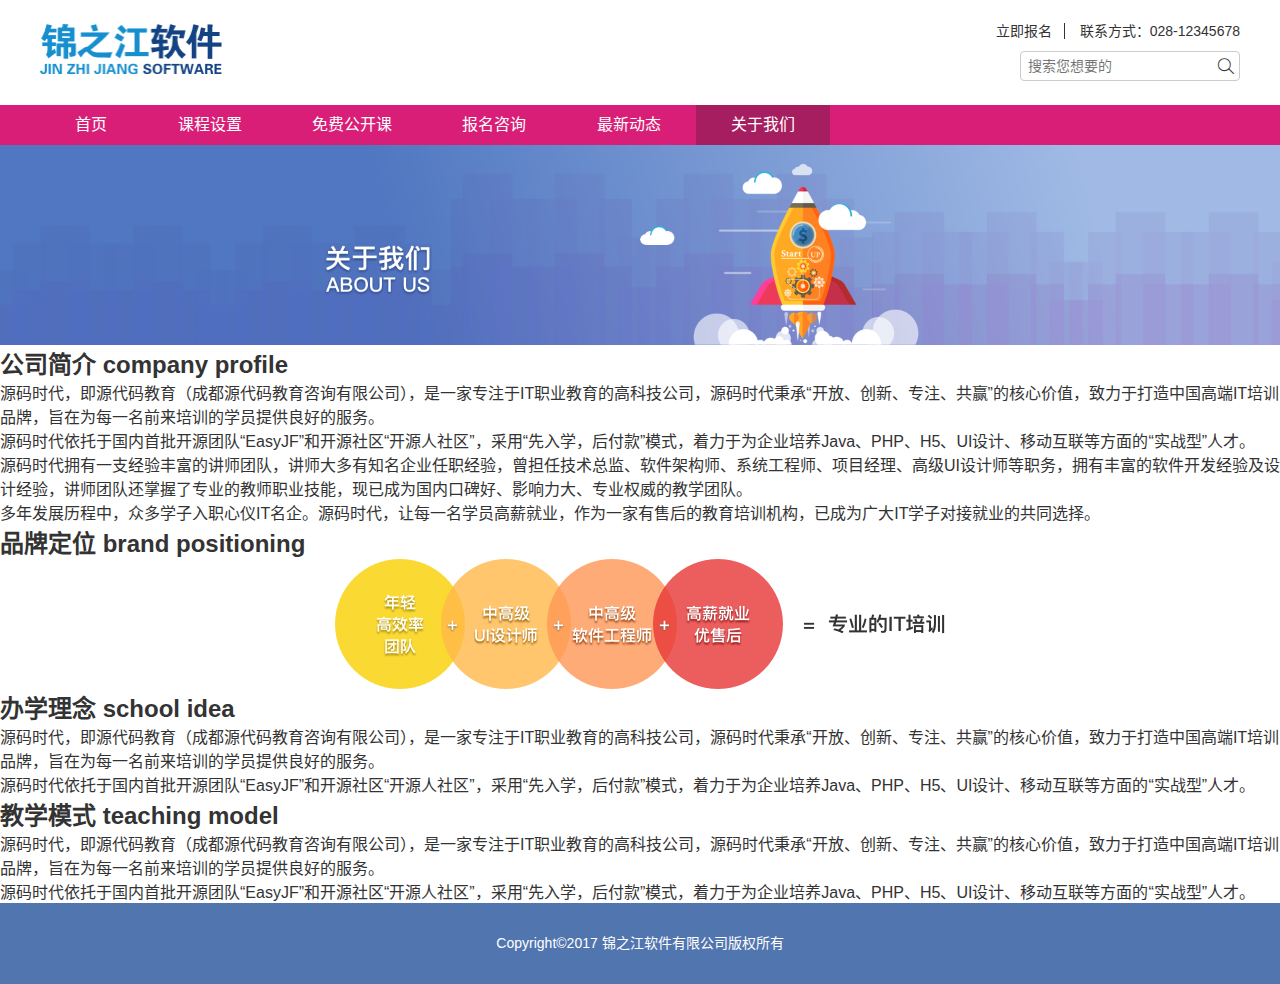
<file: about.html>
<!DOCTYPE html>
<html lang="zh-cn">
    <head>
        <meta charset="UTF-8">
        <meta http-equiv="X-UA-Compatible" content="IE=Edge">
        <meta name="viewport" content="width=device-width, initial-scale=1, maximum-scale=1, user-scalable=0">
        <title>关于我们 | 锦之江软件</title>
        <meta name="keywords" content="专业的IT培训师,快速入门,高薪就业">
        <meta name="description" content="专业的IT培训师,快速入门,高薪就业,蜕变职场贵族你只差一次培训">
        <link rel="stylesheet" href="styles/polyfill.object-fit.min.css">
        <link rel="stylesheet" href="styles/jzj.css">
    </head>
    <body>
        <header id="header" role="banner">
            <div class="header-top">
                <figure class="logo">
                    <a href="#" title="去首页">
                        <img src="images/logo.png" alt="锦之江软件logo">
                    </a>
                </figure>
                <div class="header-search">
                    <div class="apply-tel">
                        <a href="#" title="立即报名">立即报名</a>
                        <a href="tel:02812345678" title="联系我们">联系方式：028-12345678</a>
                    </div>
                    <div class="search">
                        <input type="text" id="search" name="search" placeholder="搜索您想要的" title="搜索" />
                        <i class="iconfont icon-search"></i>
                    </div>
                </div>
            </div>
            <nav id="nav" role="navigation">
                <h1>关于我们</h1>
                <button id="menuButton" type="button" class="menu-button">
                    <i id="menuIcon" class="menu-icon"></i>
                </button>
                <ul id="navList">
                    <li>
                        <a href="#" title="首页">首页</a>
                    </li>
                    <li>
                        <a href="#" title="课程设置">课程设置</a>
                    </li>
                    <li>
                        <a href="#" title="免费公开课">免费公开课</a>
                    </li>
                    <li>
                        <a href="#" title="报名咨询">报名咨询</a>
                    </li>
                    <li>
                        <a href="#" title="最新动态">最新动态</a>
                    </li>
                    <li>
                        <a href="#" title="关于我们" class="active">关于我们</a>
                    </li>
                </ul>
            </nav>
        </header>
        <main id="main" role="main" class="about-main">
            <figure class="about-banner">
                <img src="images/about-banner.png" alt="关于我们banner" class="object-fit">
            </figure>
            <div class="about-main-container">
                <!--公司简介-->
                <section class="about-intro">
                    <div class="heading">
                        <h2>
                            <span class="cn">公司简介</span>
                            <span class="en">company profile</span>
                        </h2>
                    </div>
                    <div class="content">
                        <p>源码时代，即源代码教育（成都源代码教育咨询有限公司），是一家专注于IT职业教育的高科技公司，源码时代秉承“开放、创新、专注、共赢”的核心价值，致力于打造中国高端IT培训品牌，旨在为每一名前来培训的学员提供良好的服务。</p>
                        <p>源码时代依托于国内首批开源团队“EasyJF”和开源社区“开源人社区”，采用“先入学，后付款”模式，着力于为企业培养Java、PHP、H5、UI设计、移动互联等方面的“实战型”人才。</p>
                        <p>源码时代拥有一支经验丰富的讲师团队，讲师大多有知名企业任职经验，曾担任技术总监、软件架构师、系统工程师、项目经理、高级UI设计师等职务，拥有丰富的软件开发经验及设计经验，讲师团队还掌握了专业的教师职业技能，现已成为国内口碑好、影响力大、专业权威的教学团队。</p>
                        <p>多年发展历程中，众多学子入职心仪IT名企。源码时代，让每一名学员高薪就业，作为一家有售后的教育培训机构，已成为广大IT学子对接就业的共同选择。</p>
                    </div>
                </section>
                <!--品牌定位-->
                <section class="about-brand">
                    <div class="heading">
                        <h2>
                            <span class="cn">品牌定位</span>
                            <span class="en">brand positioning</span>
                        </h2>
                    </div>
                    <figure class="content">
                        <img src="images/2img_dingwei.png" alt="">
                    </figure>
                </section>
                <!--办学理念-->
                <section class="about-idea">
                    <div class="heading">
                        <h2>
                            <span class="cn">办学理念</span>
                            <span class="en">school idea</span>
                        </h2>
                    </div>
                    <div class="content">
                        <p>源码时代，即源代码教育（成都源代码教育咨询有限公司），是一家专注于IT职业教育的高科技公司，源码时代秉承“开放、创新、专注、共赢”的核心价值，致力于打造中国高端IT培训品牌，旨在为每一名前来培训的学员提供良好的服务。</p>
                        <p>源码时代依托于国内首批开源团队“EasyJF”和开源社区“开源人社区”，采用“先入学，后付款”模式，着力于为企业培养Java、PHP、H5、UI设计、移动互联等方面的“实战型”人才。</p>
                    </div>
                </section>
                <!--教学模式-->
                <section class="about-pattern">
                    <div class="heading">
                        <h2>
                            <span class="cn">教学模式</span>
                            <span class="en">teaching model</span>
                        </h2>
                    </div>
                    <div class="content">
                        <p>源码时代，即源代码教育（成都源代码教育咨询有限公司），是一家专注于IT职业教育的高科技公司，源码时代秉承“开放、创新、专注、共赢”的核心价值，致力于打造中国高端IT培训品牌，旨在为每一名前来培训的学员提供良好的服务。</p>
                        <p>源码时代依托于国内首批开源团队“EasyJF”和开源社区“开源人社区”，采用“先入学，后付款”模式，着力于为企业培养Java、PHP、H5、UI设计、移动互联等方面的“实战型”人才。</p>
                    </div>
                </section>

            </div>
        </main>
        <footer id="footer" role="contentinfo">
            <small>Copyright&copy;2017 锦之江软件有限公司版权所有</small>
        </footer>
        <script src="scripts/jquery.min.js"></script>
        <script src="scripts/polyfill.object-fit.min.js"></script>
        <script src="scripts/jzj.js"></script>
    </body>
</html>
</file>
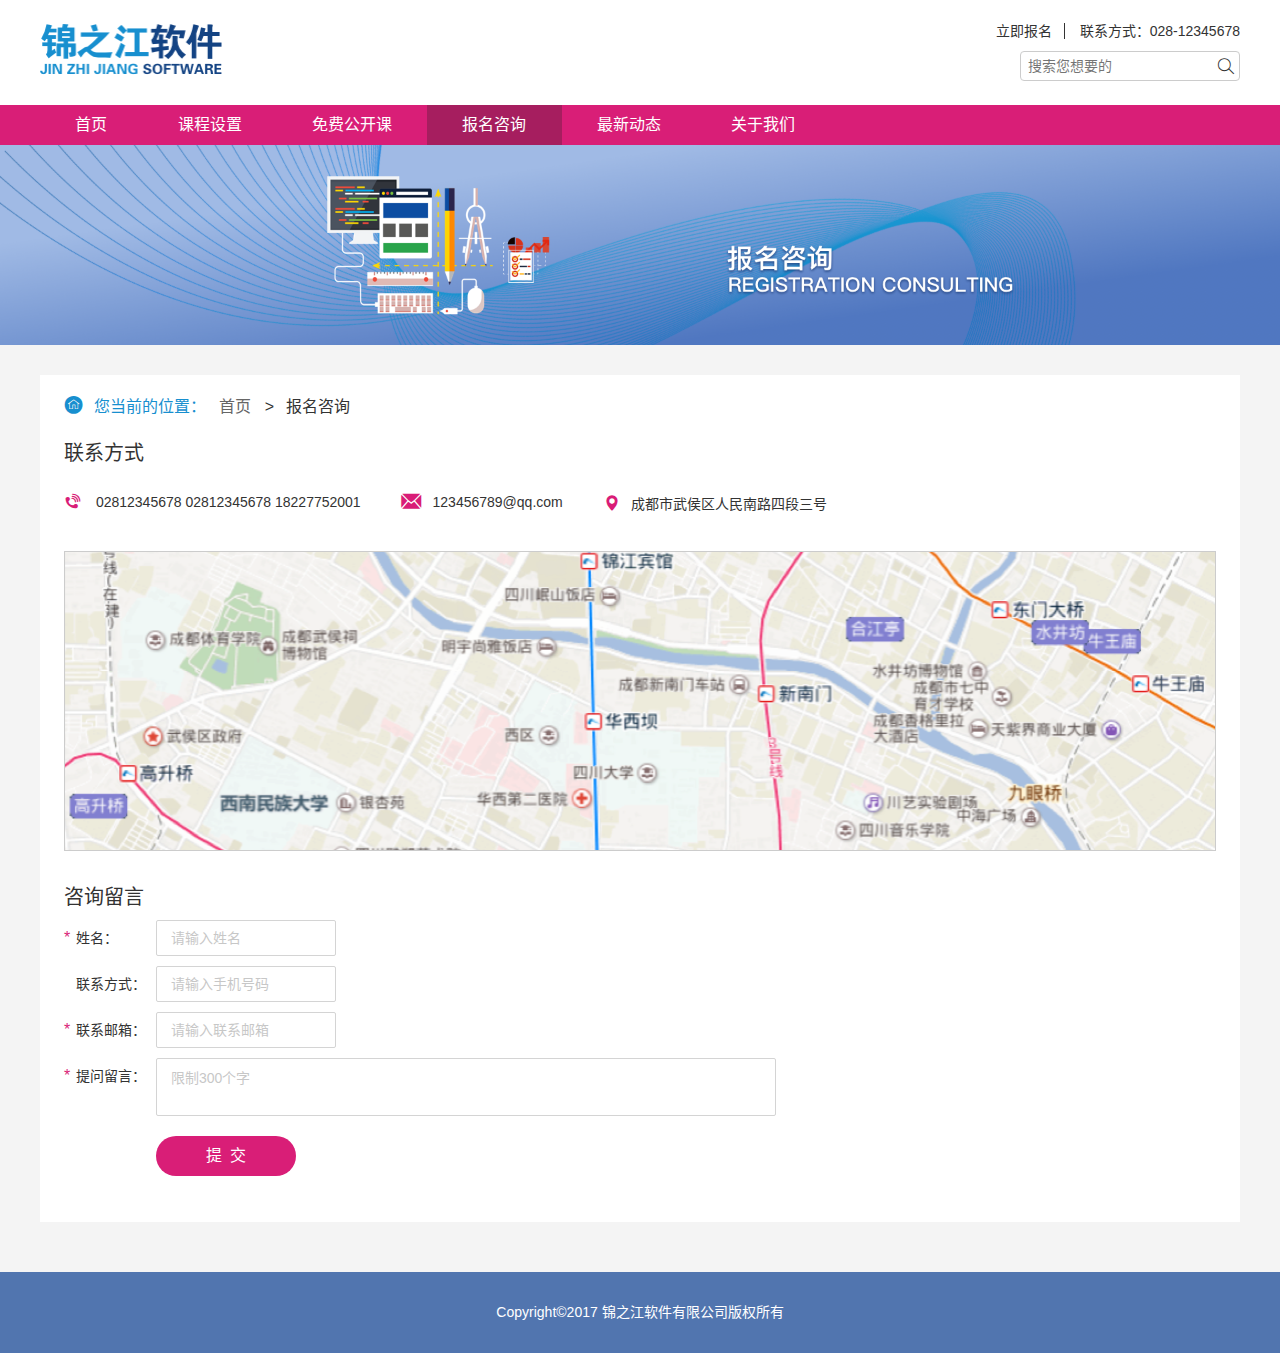
<file: apply.html>
<!DOCTYPE html>
<html lang="zh-cn">
    <head>
        <meta charset="UTF-8">
        <meta http-equiv="X-UA-Compatible" content="IE=Edge">
        <meta name="viewport" content="width=device-width, initial-scale=1, maximum-scale=1, user-scalable=0">
        <title>报名咨询 | 锦之江软件</title>
        <meta name="keywords" content="专业的IT培训师,快速入门,高薪就业">
        <meta name="description" content="专业的IT培训师,快速入门,高薪就业,蜕变职场贵族你只差一次培训">
        <link rel="stylesheet" href="styles/polyfill.object-fit.min.css">
        <link rel="stylesheet" href="styles/jzj.css">
    </head>
    <body>
        <header id="header" role="banner">
            <div class="header-top">
                <figure class="logo">
                    <a href="#" title="去首页">
                        <img src="images/logo.png" alt="锦之江软件logo">
                    </a>
                </figure>
                <div class="header-search">
                    <div class="apply-tel">
                        <a href="#" title="立即报名">立即报名</a>
                        <a href="tel:02812345678" title="联系我们">联系方式：028-12345678</a>
                    </div>
                    <div class="search">
                        <input type="text" id="search" name="search" placeholder="搜索您想要的" title="搜索" />
                        <i class="iconfont icon-search"></i>
                    </div>
                </div>
            </div>
            <nav id="nav" role="navigation">
                <h1>报名咨询</h1>
                <button id="menuButton" type="button" class="menu-button">
                    <i id="menuIcon" class="menu-icon"></i>
                </button>
                <ul id="navList">
                    <li>
                        <a href="#" title="首页">首页</a>
                    </li>
                    <li>
                        <a href="#" title="课程设置">课程设置</a>
                    </li>
                    <li>
                        <a href="#" title="免费公开课">免费公开课</a>
                    </li>
                    <li>
                        <a href="#" title="报名咨询" class="active">报名咨询</a>
                    </li>
                    <li>
                        <a href="#" title="最新动态">最新动态</a>
                    </li>
                    <li>
                        <a href="#" title="关于我们">关于我们</a>
                    </li>
                </ul>
            </nav>
        </header>
        <main id="main" role="main" class="apply-main">
            <figure class="apply-banner">
                <img src="images/apply-banner.png" alt="报名咨询banner" class="object-fit">
            </figure>
            <div class="main-container">
                <div class="main-container-content apply-main-container-content">
                    <nav class="breadcrumbs">
                        <span>
                            <i class="iconfont icon-home"></i>您当前的位置：
                        </span>
                        <ol>
                            <li>
                                <a href="#" title="首页">首页</a>
                            </li>
                            <li>报名咨询</li>
                        </ol>
                    </nav>
                    <h2>联系方式</h2>
                    <div class="contact">
                        <span>
                            <i class="iconfont icon-tel"></i>
                            <a href="tel:02812345678" title="给我们打电话">02812345678</a>
                            <a href="tel:02812345678" title="给我们打电话">02812345678</a>
                            <a href="tel:18227752001" title="给我们打电话">18227752001</a>
                        </span>
                        <span>
                            <i class="iconfont icon-email"></i>
                            <a href="mailto:123456789@qq.com" title="给我们发邮件">123456789@qq.com</a>
                        </span>
                        <span>
                            <i class="iconfont icon-address"></i>成都市武侯区人民南路四段三号
                        </span>
                    </div>
                    <!--地图-->
                    <div class="map">
                        <img src="images/map.png" alt="地图地址">
                    </div>
                    <h2>咨询留言</h2>
                    <form action="" method="post" id="messageForm" class="apply-form">
                        <div class="name">
                            <label for="name" class="required">姓名：</label>
                            <input type="text" id="name" name="name" required placeholder="请输入姓名">
                        </div>
                        <div class="phone">
                            <label for="phone">联系方式：</label>
                            <input type="text" id="phone" name="phone" placeholder="请输入手机号码">
                        </div>
                        <div class="email">
                            <label for="email" class="required">联系邮箱：</label>
                            <input type="text" id="email" name="email" placeholder="请输入联系邮箱">
                        </div>
                        <div class="advise">
                            <label for="advise" class="required">提问留言：</label>
                            <textarea id="advise" name="advise" required placeholder="限制300个字"></textarea>
                        </div>
                        <div class="submit">
                            <button type="submit" id="messageSubmit" class="message-submit" title="提交">提交</button>
                        </div>
                    </form>
                </div>
            </div>
        </main>
        <footer id="footer" role="contentinfo">
            <small>Copyright&copy;2017 锦之江软件有限公司版权所有</small>
        </footer>
        <script src="scripts/jquery.min.js"></script>
        <script src="scripts/polyfill.object-fit.min.js"></script>
        <script src="scripts/jzj.js"></script>
    </body>
</html>
</file>
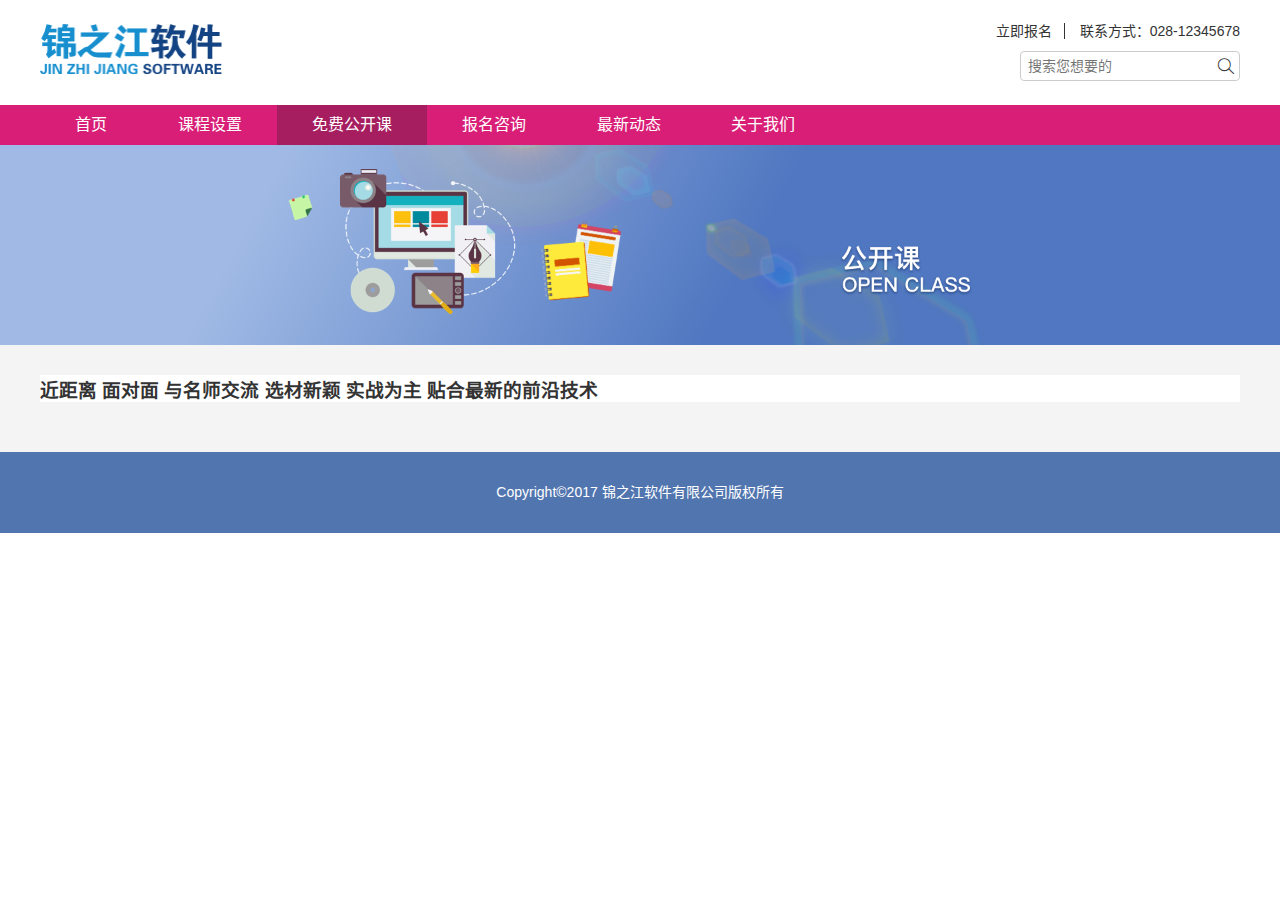
<file: course.html>
<!DOCTYPE html>
<html lang="zh-cn">
    <head>
        <meta charset="UTF-8">
        <meta http-equiv="X-UA-Compatible" content="IE=Edge">
        <meta name="viewport" content="width=device-width, initial-scale=1, maximum-scale=1, user-scalable=0">
        <title>公开课 | 锦之江软件</title>
        <meta name="keywords" content="专业的IT培训师,快速入门,高薪就业">
        <meta name="description" content="专业的IT培训师,快速入门,高薪就业,蜕变职场贵族你只差一次培训">
        <link rel="stylesheet" href="styles/polyfill.object-fit.min.css">
        <link rel="stylesheet" href="styles/jzj.css">
    </head>
    <body>
        <header id="header" role="banner">
            <div class="header-top">
                <figure class="logo">
                    <a href="#" title="去首页">
                        <img src="images/logo.png" alt="锦之江软件logo">
                    </a>
                </figure>
                <div class="header-search">
                    <div class="apply-tel">
                        <a href="#" title="立即报名">立即报名</a>
                        <a href="tel:02812345678" title="联系我们">联系方式：028-12345678</a>
                    </div>
                    <div class="search">
                        <input type="text" id="search" name="search" placeholder="搜索您想要的" title="搜索" />
                        <i class="iconfont icon-search"></i>
                    </div>
                </div>
            </div>
            <nav id="nav" role="navigation">
                <h1>报名咨询</h1>
                <button id="menuButton" type="button" class="menu-button">
                    <i id="menuIcon" class="menu-icon"></i>
                </button>
                <ul id="navList">
                    <li>
                        <a href="#" title="首页">首页</a>
                    </li>
                    <li>
                        <a href="#" title="课程设置">课程设置</a>
                    </li>
                    <li>
                        <a href="#" title="免费公开课" class="active">免费公开课</a>
                    </li>
                    <li>
                        <a href="#" title="报名咨询">报名咨询</a>
                    </li>
                    <li>
                        <a href="#" title="最新动态">最新动态</a>
                    </li>
                    <li>
                        <a href="#" title="关于我们">关于我们</a>
                    </li>
                </ul>
            </nav>
        </header>
        <main id="main" role="main" class="course-main">
            <figure class="course-banner">
                <img src="images/course-banner.png" alt="公开课banner" class="object-fit">
            </figure>
            <div class="main-container">
                <div class="main-container-content course-main-container-content">
                    <h3>
                        <span>近距离</span>
                        <span>面对面</span>
                        <span>与名师交流</span>
                        <span>选材新颖</span>
                        <span>实战为主</span>
                        <span>贴合最新的前沿技术</span>
                    </h3>
                    <ul>
                        <li>

                        </li>
                    </ul>
                </div>
            </div>
        </main>
        <footer id="footer" role="contentinfo">
            <small>Copyright&copy;2017 锦之江软件有限公司版权所有</small>
        </footer>
        <script src="scripts/jquery.min.js"></script>
        <script src="scripts/polyfill.object-fit.min.js"></script>
        <script src="scripts/jzj.js"></script>
    </body>
</html>
</file>
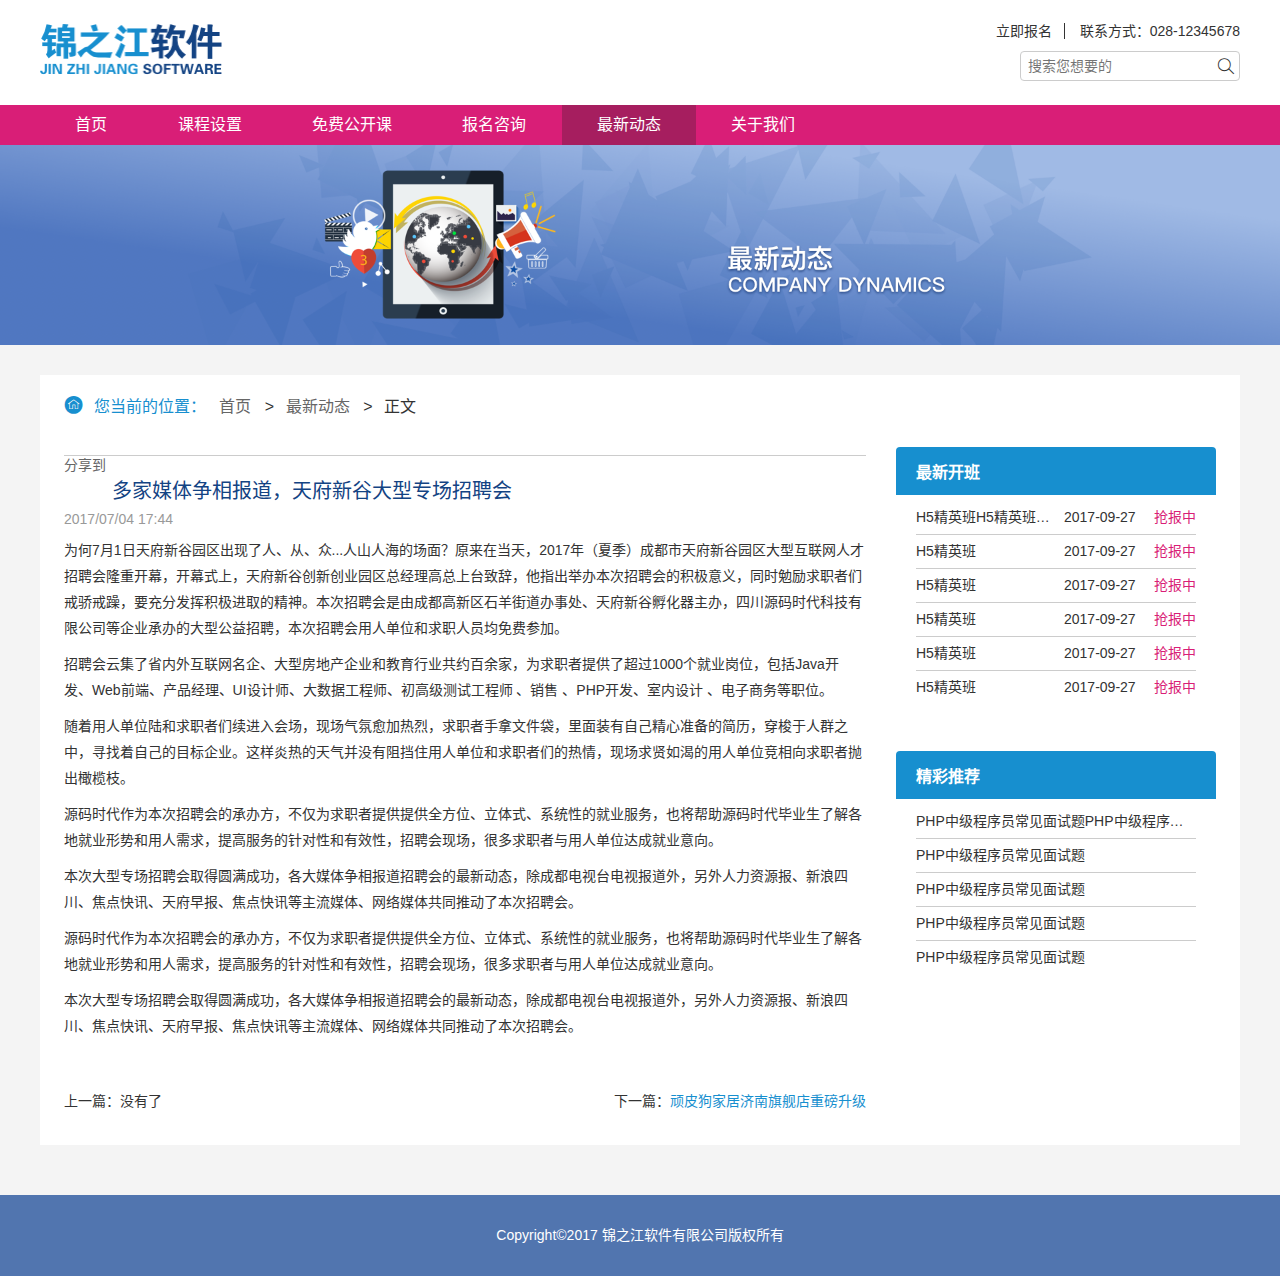
<file: news-details.html>
<!DOCTYPE html>
<html lang="zh-cn">
    <head>
        <meta charset="UTF-8">
        <meta http-equiv="X-UA-Compatible" content="IE=Edge">
        <meta name="viewport" content="width=device-width, initial-scale=1, maximum-scale=1, user-scalable=0">
        <title>公司动态 | 锦之江软件</title>
        <meta name="keywords" content="专业的IT培训师,快速入门,高薪就业">
        <meta name="description" content="专业的IT培训师,快速入门,高薪就业,蜕变职场贵族你只差一次培训">
        <link rel="stylesheet" href="styles/polyfill.object-fit.min.css">
        <link rel="stylesheet" href="styles/jzj.css">
    </head>
    <body>
        <header id="header" role="banner">
            <div class="header-top">
                <figure class="logo">
                    <a href="#" title="去首页">
                        <img src="images/logo.png" alt="锦之江软件logo">
                    </a>
                </figure>
                <div class="header-search">
                    <div class="apply-tel">
                        <a href="#" title="立即报名">立即报名</a>
                        <a href="tel:02812345678" title="联系我们">联系方式：028-12345678</a>
                    </div>
                    <div class="search">
                        <input type="text" id="search" name="search" placeholder="搜索您想要的" title="搜索" />
                        <i class="iconfont icon-search"></i>
                    </div>
                </div>
            </div>
            <nav id="nav" role="navigation">
                <h1>报名咨询</h1>
                <button id="menuButton" type="button" class="menu-button">
                    <i id="menuIcon" class="menu-icon"></i>
                </button>
                <ul id="navList">
                    <li>
                        <a href="#" title="首页">首页</a>
                    </li>
                    <li>
                        <a href="#" title="课程设置">课程设置</a>
                    </li>
                    <li>
                        <a href="#" title="免费公开课">免费公开课</a>
                    </li>
                    <li>
                        <a href="#" title="报名咨询">报名咨询</a>
                    </li>
                    <li>
                        <a href="#" title="最新动态" class="active">最新动态</a>
                    </li>
                    <li>
                        <a href="#" title="关于我们">关于我们</a>
                    </li>
                </ul>
            </nav>
        </header>
        <main id="main" role="main" class="news-main">
            <figure class="news-banner">
                <img src="images/news-banner.png" alt="报名咨询banner" class="object-fit">
            </figure>
            <div class="main-container">
                <div class="main-container-content news-main-container-content">
                    <nav class="breadcrumbs">
                        <span>
                            <i class="iconfont icon-home"></i>您当前的位置：
                        </span>
                        <ol>
                            <li>
                                <a href="#" title="首页">首页</a>
                            </li>
                            <li>
                                <a href="#" title="最新动态">最新动态</a>
                            </li>
                            <li>正文</li>
                        </ol>
                    </nav>
                    <div class="news-classify">
                        <aside class="news-classify-left">
                            <div class="bdsharebuttonbox">
                                <span>分享到</span>
                                <a href="#" class="bds_qzone" data-cmd="qzone" title="分享到QQ空间"></a>
                                <a href="#" class="bds_tsina" data-cmd="tsina" title="分享到新浪微博"></a>
                                <a href="#" class="bds_tqq" data-cmd="tqq" title="分享到腾讯微博"></a>
                                <a href="#" class="bds_weixin" data-cmd="weixin" title="分享到微信"></a>
                                <a href="#" class="bds_renren" data-cmd="renren" title="分享到人人网"></a>
                                <a href="#" class="bds_more" data-cmd="more"></a>
                            </div>
                            <article>
                                <h2>多家媒体争相报道，天府新谷大型专场招聘会</h2>
                                <time>2017/07/04 17:44</time>
                                <p>为何7月1日天府新谷园区出现了人、从、众...人山人海的场面？原来在当天，2017年（夏季）成都市天府新谷园区大型互联网人才招聘会隆重开幕，开幕式上，天府新谷创新创业园区总经理高总上台致辞，他指出举办本次招聘会的积极意义，同时勉励求职者们戒骄戒躁，要充分发挥积极进取的精神。本次招聘会是由成都高新区石羊街道办事处、天府新谷孵化器主办，四川源码时代科技有限公司等企业承办的大型公益招聘，本次招聘会用人单位和求职人员均免费参加。</p>
                                <p>招聘会云集了省内外互联网名企、大型房地产企业和教育行业共约百余家，为求职者提供了超过1000个就业岗位，包括Java开发、Web前端、产品经理、UI设计师、大数据工程师、初高级测试工程师 、销售 、PHP开发、室内设计 、电子商务等职位。</p>
                                <p>随着用人单位陆和求职者们续进入会场，现场气氛愈加热烈，求职者手拿文件袋，里面装有自己精心准备的简历，穿梭于人群之中，寻找着自己的目标企业。这样炎热的天气并没有阻挡住用人单位和求职者们的热情，现场求贤如渴的用人单位竞相向求职者抛出橄榄枝。</p>
                                <p>源码时代作为本次招聘会的承办方，不仅为求职者提供提供全方位、立体式、系统性的就业服务，也将帮助源码时代毕业生了解各地就业形势和用人需求，提高服务的针对性和有效性，招聘会现场，很多求职者与用人单位达成就业意向。</p>
                                <p>本次大型专场招聘会取得圆满成功，各大媒体争相报道招聘会的最新动态，除成都电视台电视报道外，另外人力资源报、新浪四川、焦点快讯、天府早报、焦点快讯等主流媒体、网络媒体共同推动了本次招聘会。</p>
                                <p>源码时代作为本次招聘会的承办方，不仅为求职者提供提供全方位、立体式、系统性的就业服务，也将帮助源码时代毕业生了解各地就业形势和用人需求，提高服务的针对性和有效性，招聘会现场，很多求职者与用人单位达成就业意向。</p>
                                <p>本次大型专场招聘会取得圆满成功，各大媒体争相报道招聘会的最新动态，除成都电视台电视报道外，另外人力资源报、新浪四川、焦点快讯、天府早报、焦点快讯等主流媒体、网络媒体共同推动了本次招聘会。</p>
                            </article>
                            <!--翻页-->
                            <div class="page">
                                <div class="page-pre">
                                    上一篇：没有了
                                </div>
                                <div class="page-next">
                                    下一篇：<a href='/news/15.html' title='顽皮狗家居济南旗舰店重磅升级'>顽皮狗家居济南旗舰店重磅升级</a>
                                </div>
                            </div>
                        </aside>
                        <aside class="news-classify-right">
                            <div class="latest-class">
                                <h3>最新开班</h3>
                                <ul>
                                    <li>
                                        <a href="#" title="H5精英班">
                                            <strong>H5精英班H5精英班H5精英班H5精英班</strong>
                                            <time>2017-09-27</time>
                                            <span>抢报中</span>
                                        </a>
                                    </li>
                                    <li>
                                        <a href="#" title="H5精英班">
                                            <strong>H5精英班</strong>
                                            <time>2017-09-27</time>
                                            <span>抢报中</span>
                                        </a>
                                    </li>
                                    <li>
                                        <a href="#" title="H5精英班">
                                            <strong>H5精英班</strong>
                                            <time>2017-09-27</time>
                                            <span>抢报中</span>
                                        </a>
                                    </li>
                                    <li>
                                        <a href="#" title="H5精英班">
                                            <strong>H5精英班</strong>
                                            <time>2017-09-27</time>
                                            <span>抢报中</span>
                                        </a>
                                    </li>
                                    <li>
                                        <a href="#" title="H5精英班">
                                            <strong>H5精英班</strong>
                                            <time>2017-09-27</time>
                                            <span>抢报中</span>
                                        </a>
                                    </li>
                                    <li>
                                        <a href="#" title="H5精英班">
                                            <strong>H5精英班</strong>
                                            <time>2017-09-27</time>
                                            <span>抢报中</span>
                                        </a>
                                    </li>
                                </ul>
                            </div>
                            <div class="recommend">
                                <h3>精彩推荐</h3>
                                <ul>
                                    <li>
                                        <a href="#" title="PHP中级程序员常见面试题">PHP中级程序员常见面试题PHP中级程序员常见面试题</a>
                                    </li>
                                    <li>
                                        <a href="#" title="PHP中级程序员常见面试题">PHP中级程序员常见面试题</a>
                                    </li>
                                    <li>
                                        <a href="#" title="PHP中级程序员常见面试题">PHP中级程序员常见面试题</a>
                                    </li>
                                    <li>
                                        <a href="#" title="PHP中级程序员常见面试题">PHP中级程序员常见面试题</a>
                                    </li>
                                    <li>
                                        <a href="#" title="PHP中级程序员常见面试题">PHP中级程序员常见面试题</a>
                                    </li>
                                </ul>
                            </div>
                        </aside>
                    </div>
                </div>
            </div>
        </main>
        <footer id="footer" role="contentinfo">
            <small>Copyright&copy;2017 锦之江软件有限公司版权所有</small>
        </footer>
        <script src="scripts/jquery.min.js"></script>
        <script src="scripts/polyfill.object-fit.min.js"></script>
        <script src="scripts/jzj.js"></script>
    </body>
</html>
</file>
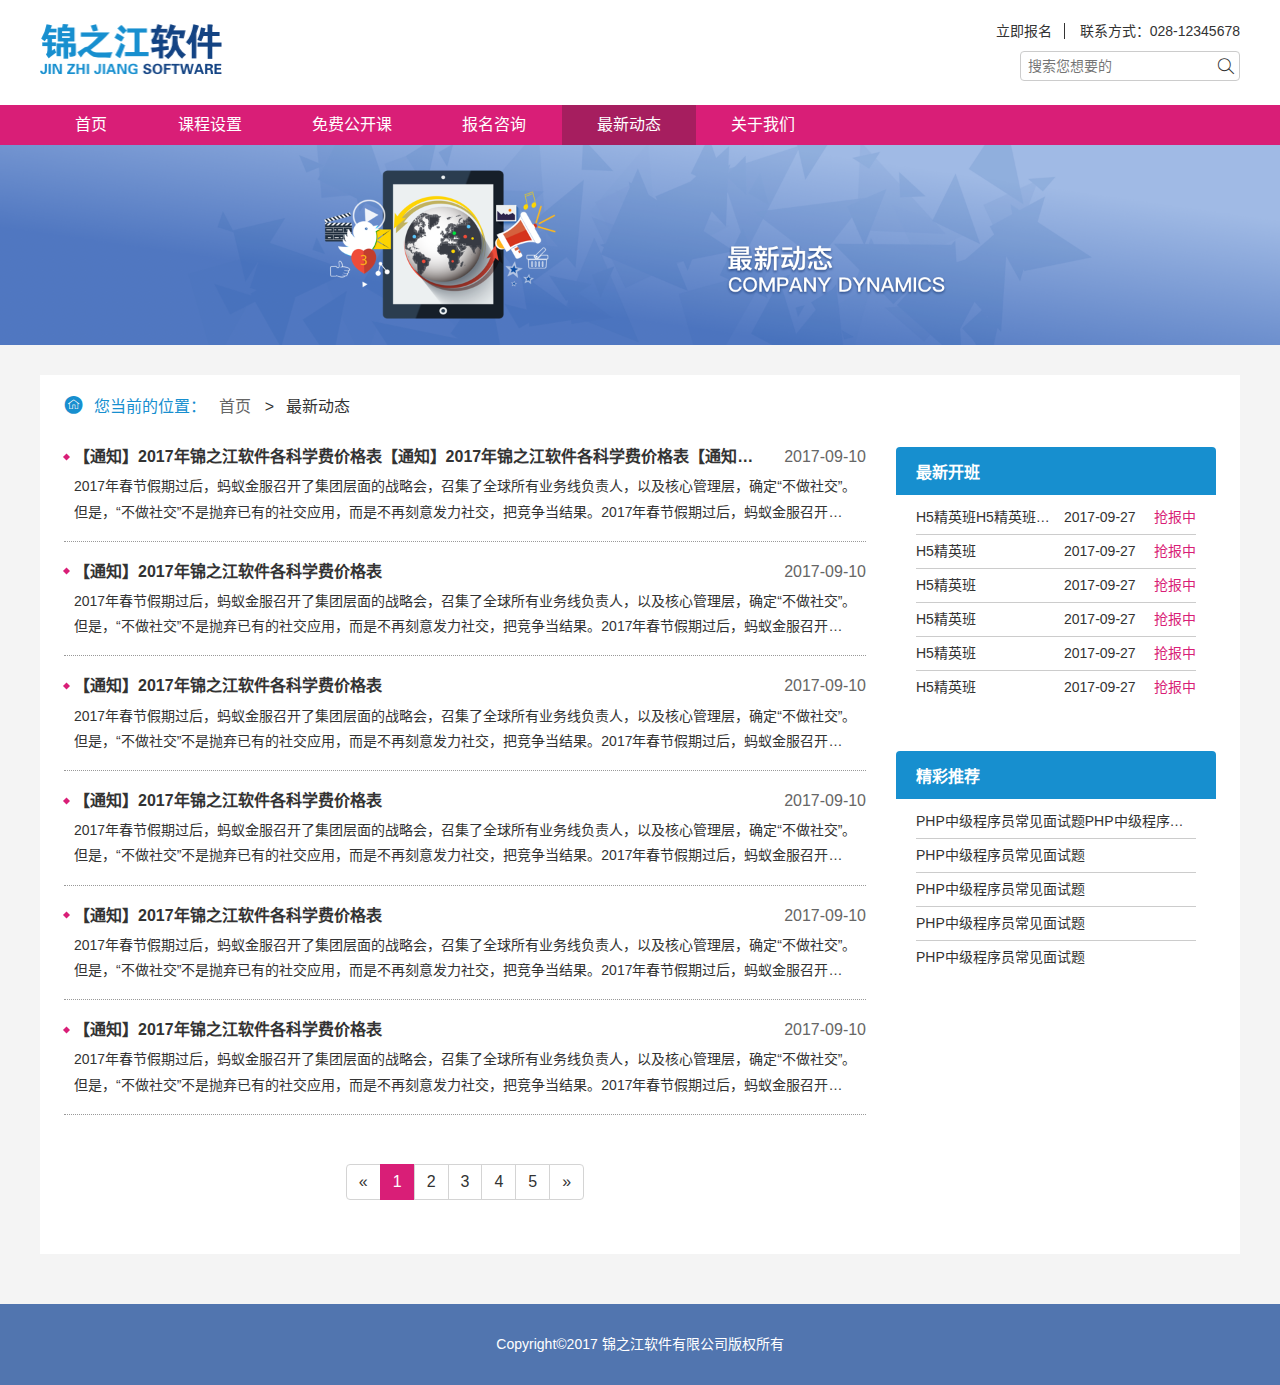
<file: news.html>
<!DOCTYPE html>
<html lang="zh-cn">
    <head>
        <meta charset="UTF-8">
        <meta http-equiv="X-UA-Compatible" content="IE=Edge">
        <meta name="viewport" content="width=device-width, initial-scale=1, maximum-scale=1, user-scalable=0">
        <title>公司动态 | 锦之江软件</title>
        <meta name="keywords" content="专业的IT培训师,快速入门,高薪就业">
        <meta name="description" content="专业的IT培训师,快速入门,高薪就业,蜕变职场贵族你只差一次培训">
        <link rel="stylesheet" href="styles/polyfill.object-fit.min.css">
        <link rel="stylesheet" href="styles/jzj.css">
    </head>
    <body>
        <header id="header" role="banner">
            <div class="header-top">
                <figure class="logo">
                    <a href="#" title="去首页">
                        <img src="images/logo.png" alt="锦之江软件logo">
                    </a>
                </figure>
                <div class="header-search">
                    <div class="apply-tel">
                        <a href="#" title="立即报名">立即报名</a>
                        <a href="tel:02812345678" title="联系我们">联系方式：028-12345678</a>
                    </div>
                    <div class="search">
                        <input type="text" id="search" name="search" placeholder="搜索您想要的" title="搜索" />
                        <i class="iconfont icon-search"></i>
                    </div>
                </div>
            </div>
            <nav id="nav" role="navigation">
                <h1>报名咨询</h1>
                <button id="menuButton" type="button" class="menu-button">
                    <i id="menuIcon" class="menu-icon"></i>
                </button>
                <ul id="navList">
                    <li>
                        <a href="#" title="首页">首页</a>
                    </li>
                    <li>
                        <a href="#" title="课程设置">课程设置</a>
                    </li>
                    <li>
                        <a href="#" title="免费公开课">免费公开课</a>
                    </li>
                    <li>
                        <a href="#" title="报名咨询">报名咨询</a>
                    </li>
                    <li>
                        <a href="#" title="最新动态" class="active">最新动态</a>
                    </li>
                    <li>
                        <a href="#" title="关于我们">关于我们</a>
                    </li>
                </ul>
            </nav>
        </header>
        <main id="main" role="main" class="news-main">
            <figure class="news-banner">
                <img src="images/news-banner.png" alt="报名咨询banner" class="object-fit">
            </figure>
            <div class="main-container">
                <div class="main-container-content news-main-container-content">
                    <nav class="breadcrumbs">
                        <span>
                            <i class="iconfont icon-home"></i>您当前的位置：
                        </span>
                        <ol>
                            <li>
                                <a href="#" title="首页">首页</a>
                            </li>
                            <li>最新动态</li>
                        </ol>
                    </nav>
                    <div class="news-classify">
                        <aside class="news-classify-left">
                            <ul class="news-list">
                                <!--每页显示六条-->
                                <li>
                                    <div class="heading">
                                        <a href="">
                                            <h3>【通知】2017年锦之江软件各科学费价格表【通知】2017年锦之江软件各科学费价格表【通知】2017年锦之江软件各科学费价格表【通知】2017年锦之江软件各科学费价格表</h3>
                                            <time>2017-09-10</time>
                                        </a>
                                    </div>
                                    <p>2017年春节假期过后，蚂蚁金服召开了集团层面的战略会，召集了全球所有业务线负责人，以及核心管理层，确定“不做社交”。但是，“不做社交”不是抛弃已有的社交应用，而是不再刻意发力社交，把竞争当结果。2017年春节假期过后，蚂蚁金服召开…</p>
                                </li>
                                <li>
                                    <div class="heading">
                                        <a href="">
                                            <h3>【通知】2017年锦之江软件各科学费价格表</h3>
                                            <time>2017-09-10</time>
                                        </a>
                                    </div>
                                    <p>2017年春节假期过后，蚂蚁金服召开了集团层面的战略会，召集了全球所有业务线负责人，以及核心管理层，确定“不做社交”。但是，“不做社交”不是抛弃已有的社交应用，而是不再刻意发力社交，把竞争当结果。2017年春节假期过后，蚂蚁金服召开…</p>
                                </li>
                                <li>
                                    <div class="heading">
                                        <a href="">
                                            <h3>【通知】2017年锦之江软件各科学费价格表</h3>
                                            <time>2017-09-10</time>
                                        </a>
                                    </div>
                                    <p>2017年春节假期过后，蚂蚁金服召开了集团层面的战略会，召集了全球所有业务线负责人，以及核心管理层，确定“不做社交”。但是，“不做社交”不是抛弃已有的社交应用，而是不再刻意发力社交，把竞争当结果。2017年春节假期过后，蚂蚁金服召开…</p>
                                </li>
                                <li>
                                    <div class="heading">
                                        <a href="">
                                            <h3>【通知】2017年锦之江软件各科学费价格表</h3>
                                            <time>2017-09-10</time>
                                        </a>
                                    </div>
                                    <p>2017年春节假期过后，蚂蚁金服召开了集团层面的战略会，召集了全球所有业务线负责人，以及核心管理层，确定“不做社交”。但是，“不做社交”不是抛弃已有的社交应用，而是不再刻意发力社交，把竞争当结果。2017年春节假期过后，蚂蚁金服召开…</p>
                                </li>
                                <li>
                                    <div class="heading">
                                        <a href="">
                                            <h3>【通知】2017年锦之江软件各科学费价格表</h3>
                                            <time>2017-09-10</time>
                                        </a>
                                    </div>
                                    <p>2017年春节假期过后，蚂蚁金服召开了集团层面的战略会，召集了全球所有业务线负责人，以及核心管理层，确定“不做社交”。但是，“不做社交”不是抛弃已有的社交应用，而是不再刻意发力社交，把竞争当结果。2017年春节假期过后，蚂蚁金服召开…</p>
                                </li>
                                <li>
                                    <div class="heading">
                                        <a href="">
                                            <h3>【通知】2017年锦之江软件各科学费价格表</h3>
                                            <time>2017-09-10</time>
                                        </a>
                                    </div>
                                    <p>2017年春节假期过后，蚂蚁金服召开了集团层面的战略会，召集了全球所有业务线负责人，以及核心管理层，确定“不做社交”。但是，“不做社交”不是抛弃已有的社交应用，而是不再刻意发力社交，把竞争当结果。2017年春节假期过后，蚂蚁金服召开…</p>
                                </li>
                            </ul>
                            <nav class="pagination-wrapper" aria-label="Page navigation">
                                <ul class="pagination">
                                    <!--给不能点击的链接添加 .disabled 类-->
                                    <li class="disabled">
                                        <a href="#" aria-label="Previous">
                                            <span aria-hidden="true">&laquo;</span>
                                        </a>
                                    </li>
                                    <!--给当前页添加 .active 类-->
                                    <li class="active"><a href="#">1</a></li>
                                    <li><a href="#">2</a></li>
                                    <li><a href="#">3</a></li>
                                    <li><a href="#">4</a></li>
                                    <li><a href="#">5</a></li>
                                    <li>
                                        <a href="#" aria-label="Next">
                                            <span aria-hidden="true">&raquo;</span>
                                        </a>
                                    </li>
                                </ul>
                            </nav>
                        </aside>
                        <aside class="news-classify-right">
                            <div class="latest-class">
                                <h3>最新开班</h3>
                                <ul>
                                    <li>
                                        <a href="#" title="H5精英班">
                                            <strong>H5精英班H5精英班H5精英班H5精英班</strong>
                                            <time>2017-09-27</time>
                                            <span>抢报中</span>
                                        </a>
                                    </li>
                                    <li>
                                        <a href="#" title="H5精英班">
                                            <strong>H5精英班</strong>
                                            <time>2017-09-27</time>
                                            <span>抢报中</span>
                                        </a>
                                    </li>
                                    <li>
                                        <a href="#" title="H5精英班">
                                            <strong>H5精英班</strong>
                                            <time>2017-09-27</time>
                                            <span>抢报中</span>
                                        </a>
                                    </li>
                                    <li>
                                        <a href="#" title="H5精英班">
                                            <strong>H5精英班</strong>
                                            <time>2017-09-27</time>
                                            <span>抢报中</span>
                                        </a>
                                    </li>
                                    <li>
                                        <a href="#" title="H5精英班">
                                            <strong>H5精英班</strong>
                                            <time>2017-09-27</time>
                                            <span>抢报中</span>
                                        </a>
                                    </li>
                                    <li>
                                        <a href="#" title="H5精英班">
                                            <strong>H5精英班</strong>
                                            <time>2017-09-27</time>
                                            <span>抢报中</span>
                                        </a>
                                    </li>
                                </ul>
                            </div>
                            <div class="recommend">
                                <h3>精彩推荐</h3>
                                <ul>
                                    <li>
                                        <a href="#" title="PHP中级程序员常见面试题">PHP中级程序员常见面试题PHP中级程序员常见面试题</a>
                                    </li>
                                    <li>
                                        <a href="#" title="PHP中级程序员常见面试题">PHP中级程序员常见面试题</a>
                                    </li>
                                    <li>
                                        <a href="#" title="PHP中级程序员常见面试题">PHP中级程序员常见面试题</a>
                                    </li>
                                    <li>
                                        <a href="#" title="PHP中级程序员常见面试题">PHP中级程序员常见面试题</a>
                                    </li>
                                    <li>
                                        <a href="#" title="PHP中级程序员常见面试题">PHP中级程序员常见面试题</a>
                                    </li>
                                </ul>
                            </div>
                        </aside>
                    </div>
                </div>
            </div>
        </main>
        <footer id="footer" role="contentinfo">
            <small>Copyright&copy;2017 锦之江软件有限公司版权所有</small>
        </footer>
        <script src="scripts/jquery.min.js"></script>
        <script src="scripts/polyfill.object-fit.min.js"></script>
        <script src="scripts/jzj.js"></script>
    </body>
</html>
</file>
<file: styles/jzj.css>
@charset "UTF-8";
/*! lixinjie 20171007 github.com/xinjie-just/jzj.git */
body,
h1,
h2,
h3,
h4,
h5,
h6,
p,
hr,
blockquote,
pre,
textarea,
fieldset,
figure,
ul,
ol,
dl,
dd,
menu {
  margin: 0;
}

input,
textarea,
button,
select,
option,
fieldset,
legend,
ul,
ol,
menu,
th,
td {
  padding: 0;
}

hr,
progress,
input,
textarea,
button,
select,
fieldset {
  border: 0;
}

html {
  height: 100%;
  -webkit-text-size-adjust: 100%;
  -ms-text-size-adjust: 100%;
}
@media (min-width: 1200px) {
  html {
    font-size: 16px;
  }
}
@media (min-width: 992px) and (max-width: 1199px) {
  html {
    font-size: calc(16px - 1px);
  }
}
@media (min-width: 768px) and (max-width: 991px) {
  html {
    font-size: calc(16px - 2px);
  }
}
@media (max-width: 767px) {
  html {
    font-size: calc(16px - 3px);
  }
}

*, *:before, *:after {
  box-sizing: border-box;
}

body {
  width: 100%;
  max-width: 1920px;
  margin-right: auto;
  margin-left: auto;
}

body {
  width: 100%;
  height: 100%;
  font-size: 1rem;
  color: #333;
  font-family: "Microsoft Yahei", Arial, sans-serif;
  -webkit-overflow-scrolling: touch;
  /* ios5+ */
}

audio,
canvas,
progress,
video {
  display: inline-block;
}

audio:not([controls]) {
  display: none;
  height: 0;
}

progress {
  vertical-align: baseline;
}

template,
[hidden] {
  display: none;
}

/* ===链接=== */
a {
  color: #333;
  background-color: transparent;
  -webkit-text-decoration-skip: objects;
  text-decoration: none;
}
a:focus, a:active, a:hover {
  outline-width: 0;
  text-decoration: none;
}

/*a[href]:empty::before {
  content: attr(href);
}*/
/* ===文本=== */
abbr[title] {
  border-bottom: none;
  text-decoration: underline;
}

b,
strong {
  font-weight: inherit;
}

b,
strong {
  font-weight: bolder;
}

dfn {
  font-style: italic;
}

article h1,
section h1 {
  font-size: 2em;
  margin: 0.67em 0;
}

mark {
  background-color: #ff0;
  color: #000;
}

small {
  font-size: 80%;
}

sub, sup {
  font-size: 75%;
  line-height: 0;
  position: relative;
  vertical-align: baseline;
}

sub {
  bottom: -0.25em;
}

sup {
  top: -0.5em;
}

/* ===嵌入式内容=== */
img {
  border-style: none;
}

svg:not(:root) {
  overflow: hidden;
}

/* ===分组内容=== */
code,
kbd,
pre,
samp {
  font-family: monospace, monospace;
  font-size: 16px;
}

hr {
  box-sizing: content-box;
  height: 0;
  overflow: visible;
}

/* ===表单=== */
:disabled,
[disabled],
[aria-disabled="true"] {
  cursor: not-allowed;
}

button,
input,
select,
textarea {
  font: inherit;
  margin: 0;
}

optgroup {
  font-weight: bold;
}

button,
input {
  overflow: visible;
}

button,
select {
  text-transform: none;
}

button,
html [type="button"],
[type="reset"],
[type="submit"] {
  cursor: pointer;
  -webkit-appearance: button;
  background-color: transparent;
}
button:focus,
html [type="button"]:focus,
[type="reset"]:focus,
[type="submit"]:focus {
  outline: none;
}

button::-moz-focus-inner,
[type="button"]::-moz-focus-inner,
[type="reset"]::-moz-focus-inner,
[type="submit"]::-moz-focus-inner {
  border-style: none;
  padding: 0;
}

button:-moz-focusring,
[type="button"]:-moz-focusring,
[type="reset"]:-moz-focusring,
[type="submit"]:-moz-focusring {
  outline: 1px dotted ButtonText;
}

fieldset {
  border: 1px solid #c0c0c0;
  margin: 0 2px;
  padding: 0.35em 0.625em 0.75em;
}

legend {
  box-sizing: border-box;
  color: inherit;
  display: table;
  max-width: 100%;
  padding: 0;
  white-space: normal;
}

textarea {
  overflow: auto;
}

[type="checkbox"],
[type="radio"] {
  box-sizing: border-box;
  padding: 0;
}

[type="number"]::-webkit-inner-spin-button,
[type="number"]::-webkit-outer-spin-button {
  height: auto;
}

[type="search"] {
  -webkit-appearance: textfield;
  outline-offset: -2px;
}

[type="search"]::-webkit-search-cancel-button,
[type="search"]::-webkit-search-decoration {
  -webkit-appearance: none;
}

::-webkit-input-placeholder {
  color: inherit;
  opacity: 0.54;
}

::-webkit-file-upload-button {
  -webkit-appearance: button;
  font: inherit;
}

/* ===表格=== */
table {
  border-collapse: collapse;
  border-spacing: 0;
}

caption,
th {
  text-align: left;
}

/* ===列表=== */
ol,
ul {
  list-style-type: none;
}

/* ===关于浮动=== */
.clearfix:before, #header .header-top:before, .classes-news-container .classes-news-list:before, .classes-news-container .classes-news-list li .info:before, .latest-news-container .heading:before, .f-a-q-container:before, .environment-container .environment-img-list:before, .partner-container .partner-img-list:before, .apply-main-container-content .contact:before, .apply-main-container-content .apply-form > div:before, .course-main-container-content .course-list li:before, .news-main-container-content .news-classify:before, .news-main-container-content .news-classify .news-classify-left .news-list li .heading a:before, .page:before {
  content: "";
  display: table;
}
.clearfix:after, #header .header-top:after, .classes-news-container .classes-news-list:after, .classes-news-container .classes-news-list li .info:after, .latest-news-container .heading:after, .f-a-q-container:after, .environment-container .environment-img-list:after, .partner-container .partner-img-list:after, .apply-main-container-content .contact:after, .apply-main-container-content .apply-form > div:after, .course-main-container-content .course-list li:after, .news-main-container-content .news-classify:after, .news-main-container-content .news-classify .news-classify-left .news-list li .heading a:after, .page:after {
  content: "";
  display: table;
  clear: both;
}

/*快捷样式*/
figure {
  overflow: hidden;
}
figure a {
  display: block;
}
figure img {
  display: block;
  max-width: 100%;
  height: auto;
  margin-right: auto;
  margin-left: auto;
}

label {
  margin-bottom: 0;
  cursor: pointer;
}
label:hover {
  opacity: .8;
}

.classes-news-container .classes-news-list li .type .course,
.classes-news-container .classes-news-list li .type time,
.classes-news-container .classes-news-list li .type .status, .about-main-container-content section .heading h2, .about-main-container-content section .heading h2 span, .course-main-container-content .course-list .teaching-info h4, .course-main-container-content .course-list .teaching-info time, .course-main-container-content .course-list .course-info h3 a, .course-main-container-content .course-list .course-info time, .course-main-container-content .course-list .course-info .address, .news-main-container-content .news-classify .news-classify-left .news-list li .heading h3, .news-main-container-content .news-classify .news-classify-right > div ul li a, .news-main-container-content .news-classify .news-classify-right .latest-class li strong,
.news-main-container-content .news-classify .news-classify-right .latest-class li time,
.news-main-container-content .news-classify .news-classify-right .latest-class li span, .page .page-pre,
.page .page-next {
  overflow: hidden;
  text-overflow: ellipsis;
  white-space: nowrap;
}

/*validate错误提示*/
label.error {
  color: #f00;
  display: block;
  margin-bottom: 5px;
}

#errorTips {
  display: block;
  color: #f00;
  visibility: hidden;
}

/*===矢量图标字体===*/
@font-face {
  font-family: "iconfont";
  src: url("../font/iconfont.eot?t=1507359753632");
  /* IE9*/
  src: url("../font/iconfont.eot?t=1507359753632#iefix") format("embedded-opentype"), url("[data-uri]") format("woff"), url("../font/iconfont.ttf?t=1507359753632") format("truetype"), url("../font/iconfont.svg?t=1507359753632#iconfont") format("svg");
  /* iOS 4.1- */
}
.iconfont {
  font-family: "iconfont" !important;
  font-size: 1rem;
  font-style: normal;
  -webkit-font-smoothing: antialiased;
  -moz-osx-font-smoothing: grayscale;
}

.icon-search:before {
  content: "\e620";
}

.icon-address:before {
  content: "\e604";
}

.icon-home:before {
  content: "\e600";
}

.icon-tel:before {
  content: "\e618";
}

.icon-email:before {
  content: "\e625";
}

/*===首页===*/
/*头部*/
#header .header-top {
  padding-top: 1.5rem;
  padding-bottom: 1.5rem;
  display: block;
  margin-right: auto;
  margin-left: auto;
}
@media (min-width: 1200px) {
  #header .header-top {
    width: 1200px;
  }
}
@media (min-width: 992px) and (max-width: 1199px) {
  #header .header-top {
    width: 970px;
  }
}
@media (min-width: 768px) and (max-width: 991px) {
  #header .header-top {
    width: 750px;
  }
}
@media (max-width: 767px) {
  #header .header-top {
    width: 96%;
  }
}
#header .header-top .logo {
  float: left;
  width: 11.375rem;
  height: 3.25rem;
}
#header .header-top .logo img {
  display: block;
  width: 100%;
  height: 100%;
}
#header .header-top .header-search {
  float: right;
}
#header .header-top .header-search .apply-tel {
  font-size: 14px;
  margin-bottom: .85em;
  line-height: 1.1;
}
#header .header-top .header-search .apply-tel a {
  color: #333;
}
#header .header-top .header-search .apply-tel a:hover {
  color: #178fcf;
}
#header .header-top .header-search .apply-tel a:not(:last-of-type) {
  margin-right: .7rem;
  border-right: 1px solid #333;
  padding-right: .7rem;
}
#header .header-top .header-search .search {
  position: relative;
  font-size: 14px;
  text-align: right;
}
#header .header-top .header-search .search > input {
  display: inline-block;
  width: 220px;
  height: 30px;
  line-height: 30px;
  padding-left: .5em;
  padding-right: 2em;
  border: 1px solid #ccc;
  border-radius: 4px;
}
#header .header-top .header-search .search i {
  position: absolute;
  top: 50%;
  right: 5px;
  transform: translateY(-50%);
  font-size: 18px;
}
@media (max-width: 479px) {
  #header .header-top {
    display: none;
  }
}
#header #nav {
  height: 40px;
  background-color: #d91e77;
}
@media (min-width: 768px) {
  #header #nav h1 {
    display: none;
  }
  #header #nav .menu-button {
    display: none;
  }
  #header #nav #navList {
    display: block;
    display: block;
    margin-right: auto;
    margin-left: auto;
  }
}
@media (min-width: 768px) and (min-width: 1200px) {
  #header #nav #navList {
    width: 1200px;
  }
}
@media (min-width: 768px) and (min-width: 992px) and (max-width: 1199px) {
  #header #nav #navList {
    width: 970px;
  }
}
@media (min-width: 768px) and (min-width: 768px) and (max-width: 991px) {
  #header #nav #navList {
    width: 750px;
  }
}
@media (min-width: 768px) and (max-width: 767px) {
  #header #nav #navList {
    width: 96%;
  }
}
@media (min-width: 768px) {
  #header #nav #navList::before, #header #nav #navList::after {
    content: "";
    display: table;
  }
  #header #nav #navList::after {
    clear: both;
  }
  #header #nav #navList li {
    float: left;
    font-size: 16px;
  }
  #header #nav #navList li a {
    display: block;
    height: 40px;
    line-height: 40px;
    padding-right: 2.2rem;
    padding-left: 2.2rem;
    color: #fff;
  }
  #header #nav #navList li a:hover, #header #nav #navList li a.active {
    background-color: #a61e5f;
  }
}
@media (max-width: 767px) {
  #header #nav {
    position: relative;
  }
  #header #nav h1 {
    display: block;
    width: 100%;
    text-align: center;
    line-height: 40px;
    color: #fff;
    font-size: 16px;
  }
  #header #nav .menu-button {
    display: block;
    position: absolute;
    top: 0;
    right: 0;
    width: 40px;
    height: 40px;
    line-height: 40px;
  }
  #header #nav .menu-button i {
    display: block;
    color: #fff;
    width: 25px;
    height: 19px;
    border-top: 3px solid;
    border-bottom: 3px solid;
    padding-top: 5px;
    padding-bottom: 5px;
    background-color: currentColor;
    background-clip: content-box;
    margin-right: auto;
    margin-left: auto;
  }
  #header #nav #navList {
    z-index: 9999;
    display: none;
    width: 100%;
    position: absolute;
    top: 40px;
    background-color: #fff;
    padding-top: 1rem;
    padding-bottom: 1rem;
  }
  #header #nav #navList li {
    width: 100%;
    font-size: 14px;
    text-align: center;
  }
  #header #nav #navList li:not(:last-of-type) {
    margin-bottom: .5rem;
  }
  #header #nav #navList li a {
    display: inline-block;
    padding: .4rem 1.2rem;
    color: #333;
    border-bottom: 1px solid transparent;
  }
  #header #nav #navList li a.active {
    color: #d91e77;
    border-bottom: 1px solid #d91e77;
  }
}

/*轮播 start*/
.carousel {
  position: relative;
}

.home-carousel-inner {
  position: relative;
  width: 100%;
  overflow: hidden;
}
.home-carousel-inner > .item {
  position: relative;
  display: none;
  -webkit-transition: .6s ease-in-out left;
  -o-transition: .6s ease-in-out left;
  transition: .6s ease-in-out left;
  /*> img,
  > a > img {
    width: 100%;
    object-fit: cover;
    overflow: hidden;
    @media (min-width: 1200px) {
      height: 400px;
    }
    @media (min-width: 992px) and (max-width: 1199px) {
      height: 246px;
    }
    @media (min-width: 768px) and (max-width: 991px) {
      height: 202px;
    }
    @media (max-width: 767px) {
      height: 156px;
    }
  }*/
}
.home-carousel-inner > .item > img,
.home-carousel-inner > .item > a > img {
  display: block;
  max-width: 100%;
  height: auto;
  line-height: 1;
}

@media all and (transform-3d), (-webkit-transform-3d) {
  .about-carousel-inner > .item {
    -webkit-transition: -webkit-transform .6s ease-in-out;
    -o-transition: -o-transform .6s ease-in-out;
    transition: transform .6s ease-in-out;
    -webkit-backface-visibility: hidden;
    backface-visibility: hidden;
    -webkit-perspective: 1000px;
    perspective: 1000px;
  }
  .about-carousel-inner > .item.next, .about-carousel-inner > .item.active.right {
    left: 0;
    -webkit-transform: translate3d(100%, 0, 0);
    transform: translate3d(100%, 0, 0);
  }
  .about-carousel-inner > .item.prev, .about-carousel-inner > .item.active.left {
    left: 0;
    -webkit-transform: translate3d(-100%, 0, 0);
    transform: translate3d(-100%, 0, 0);
  }
  .about-carousel-inner > .item.next.left, .about-carousel-inner > .item.prev.right, .about-carousel-inner > .item.active {
    left: 0;
    -webkit-transform: translate3d(0, 0, 0);
    transform: translate3d(0, 0, 0);
  }
}
.home-carousel-inner > .active,
.home-carousel-inner > .next,
.ahome-carousel-inner > .prev {
  display: block;
}

.home-carousel-inner > .active {
  left: 0;
}

.home-carousel-inner > .next,
.home-carousel-inner > .prev {
  position: absolute;
  top: 0;
  width: 100%;
}

.home-carousel-inner > .next {
  left: 100%;
}

.home-carousel-inner > .prev {
  left: -100%;
}

.home-carousel-inner > .next.left,
.home-carousel-inner > .prev.right {
  left: 0;
}

.home-carousel-inner > .active.left {
  left: -100%;
}

.home-carousel-inner > .active.right {
  left: 100%;
}

.home-carousel-indicators {
  position: absolute;
  bottom: 1.375rem;
  left: 50%;
  z-index: 15;
  padding-left: 0;
  transform: translateX(-50%);
  list-style: none;
  text-align: center;
}
.home-carousel-indicators li {
  display: inline-block;
  width: 8px;
  height: 8px;
  margin-right: 10px;
  margin-left: 10px;
  text-indent: -999px;
  cursor: pointer;
  background-color: #fff;
  border-radius: 50%;
}
.home-carousel-indicators .active {
  width: 16px;
  height: 8px;
  margin-right: 10px;
  margin-left: 10px;
  background-color: #cbfbfa;
  border-radius: 20px;
}
@media (max-width: 767px) {
  .home-carousel-indicators {
    bottom: 10px;
  }
  .home-carousel-indicators li {
    width: 14px;
    height: 14px;
  }
  .home-carousel-indicators .active {
    width: 20px;
    height: 14px;
  }
}

/*轮播 end*/
/*首页主要内容部分*/
.home-main section {
  padding-top: 2.2rem;
  padding-bottom: 3rem;
}
.home-main section:nth-of-type(2n + 1) {
  background-color: #f4f4f4;
}
.home-main section:nth-of-type(2n + 2) {
  background-color: #fff;
}
.home-main section > div {
  display: block;
  margin-right: auto;
  margin-left: auto;
}
@media (min-width: 1200px) {
  .home-main section > div {
    width: 1200px;
  }
}
@media (min-width: 992px) and (max-width: 1199px) {
  .home-main section > div {
    width: 970px;
  }
}
@media (min-width: 768px) and (max-width: 991px) {
  .home-main section > div {
    width: 750px;
  }
}
@media (max-width: 767px) {
  .home-main section > div {
    width: 96%;
  }
}

/*开班动态*/
.classes-news-container h2 {
  font-size: 1.125rem;
  line-height: 1.5;
  margin-bottom: 1em;
  color: #333;
  font-weight: normal;
}
.classes-news-container .classes-news-list {
  margin-bottom: -1rem;
}
.classes-news-container .classes-news-list li {
  float: left;
  border-radius: 4px;
  margin-bottom: 1rem;
  transition: all 0.4s linear 0s;
}
@media (min-width: 1200px) {
  .classes-news-container .classes-news-list li:hover {
    box-shadow: 0 0 10px #666;
  }
}
@media (min-width: 992px) {
  .classes-news-container .classes-news-list li {
    width: 23.5%;
  }
  .classes-news-container .classes-news-list li:not(:nth-of-type(4n + 4)) {
    margin-right: 2%;
  }
}
@media (min-width: 480px) and (max-width: 991px) {
  .classes-news-container .classes-news-list li {
    width: 48%;
  }
  .classes-news-container .classes-news-list li:not(:nth-of-type(2n + 2)) {
    margin-right: 4%;
  }
}
@media (max-width: 479px) {
  .classes-news-container .classes-news-list li {
    width: 100%;
  }
}
.classes-news-container .classes-news-list li > a {
  display: block;
}
.classes-news-container .classes-news-list li .type {
  padding-top: 2.875rem;
  padding-bottom: 1.875rem;
  color: #fff;
}
.classes-news-container .classes-news-list li .type .course,
.classes-news-container .classes-news-list li .type time,
.classes-news-container .classes-news-list li .type .status {
  display: block;
  text-align: center;
}
.classes-news-container .classes-news-list li .type .course {
  margin-bottom: 10px;
  font-size: 1.125rem;
}
.classes-news-container .classes-news-list li .type time {
  margin-bottom: 1.75rem;
  font-size: 14px;
}
.classes-news-container .classes-news-list li .type .status {
  font-size: 14px;
}
.classes-news-container .classes-news-list li:nth-of-type(4n + 1) .type {
  background-image: linear-gradient(-135deg, #168f85 0%, #2396d2 100%);
}
.classes-news-container .classes-news-list li:nth-of-type(4n + 2) .type {
  background-image: linear-gradient(-135deg, #2396d2 0%, #124283 100%);
}
.classes-news-container .classes-news-list li:nth-of-type(4n + 3) .type {
  background-image: linear-gradient(-135deg, #2d4fB3 0%, #885af4 100%, #af78fb 100%, #1880ab 100%);
}
.classes-news-container .classes-news-list li:nth-of-type(4n + 4) .type {
  background-image: linear-gradient(-135deg, #2cc586 0%, #0055c9 100%);
}
.classes-news-container .classes-news-list li .info {
  padding: 1.4rem 1rem;
  line-height: 1;
  font-size: 14px;
  color: #666;
  background-color: #fff;
}
.classes-news-container .classes-news-list li .info .level-hour {
  float: left;
}
.classes-news-container .classes-news-list li .info .level-hour span:not(:last-of-type) {
  margin-right: .5em;
  padding-right: .6em;
  border-right: 1px solid;
}
.classes-news-container .classes-news-list li .info > span {
  float: right;
}

/*最新动态*/
.latest-news-container .heading {
  margin-bottom: 1em;
  font-size: 1.125rem;
  line-height: 1.5;
}
.latest-news-container .heading h2 {
  float: left;
  font-size: 1.125rem;
  font-weight: normal;
  color: #333;
}
.latest-news-container .heading .more {
  float: right;
  font-size: 12px;
  color: #666;
  text-transform: uppercase;
  padding-right: 1em;
  padding-left: 1em;
}
.latest-news-container .heading .more:hover {
  color: #178fcf;
}
.latest-news-container .content .has-img::before, .latest-news-container .content .has-img::after {
  content: "";
  display: table;
}
.latest-news-container .content .has-img::after {
  clear: both;
}
.latest-news-container .content .has-img .latest-news-recommend {
  float: left;
  width: 480px;
  height: 350px;
}
.latest-news-container .content .has-img .latest-news-recommend li {
  display: none;
}
.latest-news-container .content .has-img .latest-news-recommend li.active {
  display: block;
}
.latest-news-container .content .has-img .latest-news-recommend a {
  display: block;
  width: 480px;
  height: 350px;
  position: relative;
}
.latest-news-container .content .has-img .latest-news-recommend a img {
  display: block;
  width: 100%;
  height: 100%;
}
.latest-news-container .content .has-img .latest-news-recommend a .info {
  position: absolute;
  bottom: 0;
  width: 100%;
  font-size: 14px;
  padding: 1em;
  color: #fff;
  background-color: rgba(0, 0, 0, 0.6);
}
.latest-news-container .content .has-img .latest-news-recommend a .info h4 {
  overflow: hidden;
  text-overflow: ellipsis;
  white-space: nowrap;
  font-weight: 500;
  margin-bottom: 10px;
}
.latest-news-container .content .has-img .latest-news-recommend a .info p {
  overflow: hidden;
  text-overflow: ellipsis;
  white-space: nowrap;
}
.latest-news-container .content .has-img .latest-news-tab {
  float: right;
  width: 197px;
  height: 350px;
}
.latest-news-container .content .has-img .latest-news-tab img {
  position: relative;
  display: block;
  width: 100%;
  height: 80px;
  line-height: 20px;
  cursor: pointer;
}
.latest-news-container .content .has-img .latest-news-tab img:hover {
  opacity: .8;
}
.latest-news-container .content .has-img .latest-news-tab img:not(:last-of-type) {
  margin-bottom: 10px;
}
.latest-news-container .content .has-img .latest-news-tab img.active::before {
  content: "";
  position: absolute;
  top: 50%;
  left: -7px;
  transform: translateY(-50%);
  width: 0;
  height: 0;
  border-right: 8px solid #178fcf;
  border-top: 5px solid transparent;
  border-bottom: 5px solid transparent;
}
.latest-news-container .content .no-img li {
  height: 35px;
  line-height: 34px;
  border-bottom: 1px dotted #999;
  position: relative;
}
.latest-news-container .content .no-img li::before {
  content: "";
  position: absolute;
  top: 50%;
  left: 0;
  transform: translateY(-50%) rotate(45deg);
  width: 6px;
  height: 6px;
  background-color: #d91e77;
}
.latest-news-container .content .no-img li a {
  display: block;
  font-size: 14px;
  color: #333;
  margin-left: 18px;
}
.latest-news-container .content .no-img li a::before, .latest-news-container .content .no-img li a::after {
  content: "";
  display: table;
}
.latest-news-container .content .no-img li a::after {
  clear: both;
}
.latest-news-container .content .no-img li a:hover {
  color: #178fcf;
}
.latest-news-container .content .no-img li a:hover span,
.latest-news-container .content .no-img li a:hover time {
  text-decoration: underline;
}
.latest-news-container .content .no-img li a span {
  float: left;
  display: block;
  width: calc(100% - 100px);
  overflow: hidden;
  text-overflow: ellipsis;
  white-space: nowrap;
}
.latest-news-container .content .no-img li a time {
  float: right;
  width: 100px;
  text-align: right;
}
@media (min-width: 1200px) {
  .latest-news-container .content::before, .latest-news-container .content::after {
    content: "";
    display: table;
  }
  .latest-news-container .content::after {
    clear: both;
  }
  .latest-news-container .content .has-img {
    width: 690px;
    float: left;
  }
  .latest-news-container .content .has-img::before, .latest-news-container .content .has-img::after {
    content: "";
    display: table;
  }
  .latest-news-container .content .has-img::after {
    clear: both;
  }
  .latest-news-container .content .no-img {
    width: 500px;
    float: right;
  }
}
@media (min-width: 992px) and (max-width: 1199px) {
  .latest-news-container .content .has-img {
    width: 970px;
    margin-bottom: 1rem;
  }
  .latest-news-container .content .no-img {
    width: 970px;
  }
}
@media (min-width: 768px) and (max-width: 991px) {
  .latest-news-container .content .has-img {
    width: 750px;
    margin-bottom: 1rem;
  }
  .latest-news-container .content .no-img {
    width: 750px;
  }
}
@media (max-width: 767px) {
  .latest-news-container .content .has-img {
    display: none;
  }
}

/*常见问题*/
.f-a-q-container h2 {
  font-size: 1.125rem;
  line-height: 1.5;
  margin-bottom: 1em;
  color: #333;
  font-weight: normal;
}
.f-a-q-container > img {
  display: block;
  float: left;
  width: 290px;
  height: 520px;
}
.f-a-q-container .f-a-q-list {
  float: right;
  width: calc(100% - 290px - 3.125rem * 2);
}
.f-a-q-container .f-a-q-list li {
  border-bottom: 1px solid #d4d4d4;
  padding-top: 10px;
  padding-bottom: 10px;
}
.f-a-q-container .f-a-q-list li > div {
  position: relative;
  line-height: 1.875rem;
  font-size: 14px;
  cursor: pointer;
}
.f-a-q-container .f-a-q-list li > div:not(:last-of-type) {
  margin-bottom: 4px;
}
.f-a-q-container .f-a-q-list li > div::before {
  position: absolute;
  top: 0;
  left: -3.125rem;
  width: 1.875rem;
  height: 1.875rem;
  line-height: 1.875rem;
  text-align: center;
  border-radius: 50%;
  color: #fff;
}
.f-a-q-container .f-a-q-list li .question {
  color: #333;
}
.f-a-q-container .f-a-q-list li .question::before {
  content: "Q";
  background-color: #134383;
}
.f-a-q-container .f-a-q-list li .question:hover {
  color: #178fcf;
}
.f-a-q-container .f-a-q-list li .question:hover::before {
  background-color: #178fcf;
}
.f-a-q-container .f-a-q-list li .answer {
  display: none;
  color: #666;
}
.f-a-q-container .f-a-q-list li .answer::before {
  content: "A";
  background-color: #d91e77;
}
.f-a-q-container .f-a-q-list li.active .answer {
  display: block;
}
.f-a-q-container .f-a-q-list li.active .question:hover {
  cursor: default;
  color: #333;
}
.f-a-q-container .f-a-q-list li.active .question:hover::before {
  background-color: #134383;
}
.f-a-q-container .f-a-q-list li.active .answer:hover {
  cursor: default;
}
@media (min-width: 768px) {
  .f-a-q-container h2 {
    display: none;
  }
}
@media (max-width: 767px) {
  .f-a-q-container > img {
    display: none;
  }
  .f-a-q-container .f-a-q-list {
    float: none;
    width: 100%;
  }
  .f-a-q-container .f-a-q-list li > div {
    width: calc(100% - 3.125rem);
    margin-left: 3.125rem;
  }
}

/*教学环境*/
.environment-container h2 {
  font-size: 1.125rem;
  line-height: 1.5;
  margin-bottom: 1em;
  color: #333;
  font-weight: normal;
}
.environment-container .environment-img-list {
  margin-bottom: -1rem;
}
.environment-container .environment-img-list li {
  float: left;
  margin-bottom: 1rem;
}
@media (min-width: 992px) {
  .environment-container .environment-img-list li {
    width: 23.5%;
  }
  .environment-container .environment-img-list li:not(:nth-of-type(4n + 4)) {
    margin-right: 2%;
  }
}
@media (min-width: 480px) and (max-width: 991px) {
  .environment-container .environment-img-list li {
    width: 48%;
  }
  .environment-container .environment-img-list li:not(:nth-of-type(2n + 2)) {
    margin-right: 4%;
  }
}
@media (max-width: 479px) {
  .environment-container .environment-img-list li {
    width: 100%;
  }
}
.environment-container .environment-img-list li img {
  display: block;
  width: 100%;
  height: 100%;
}

/*合作企业*/
.partner-container h2 {
  font-size: 1.125rem;
  line-height: 1.5;
  margin-bottom: 1em;
  color: #333;
  font-weight: normal;
}
.partner-container .partner-img-list {
  margin-bottom: -.75rem;
}
.partner-container .partner-img-list li {
  float: left;
  border: 1px solid #ccc;
  background-color: #fff;
  margin-bottom: .75rem;
}
@media (min-width: 1200px) {
  .partner-container .partner-img-list li {
    width: 136px;
    height: 70px;
  }
  .partner-container .partner-img-list li:not(:nth-of-type(8n + 8)) {
    margin-right: 16px;
  }
}
@media (min-width: 992px) and (max-width: 1199px) {
  .partner-container .partner-img-list li {
    width: 130px;
    height: 66px;
  }
  .partner-container .partner-img-list li:not(:nth-of-type(7n + 7)) {
    margin-right: 10px;
  }
}
@media (min-width: 768px) and (max-width: 991px) {
  .partner-container .partner-img-list li {
    width: 110px;
    height: 62px;
  }
  .partner-container .partner-img-list li:not(:nth-of-type(6n + 6)) {
    margin-right: 15px;
  }
}
@media (min-width: 600px) and (max-width: 767px) {
  .partner-container .partner-img-list li {
    width: 18.4%;
    height: 58px;
  }
  .partner-container .partner-img-list li:not(:nth-of-type(5n + 5)) {
    margin-right: 2%;
  }
}
@media (min-width: 480px) and (max-width: 599px) {
  .partner-container .partner-img-list li {
    width: 23.5%;
    height: 54px;
  }
  .partner-container .partner-img-list li:not(:nth-of-type(4n + 4)) {
    margin-right: 2%;
  }
}
@media (min-width: 360px) and (max-width: 479px) {
  .partner-container .partner-img-list li {
    width: 32%;
    height: 50px;
  }
  .partner-container .partner-img-list li:not(:nth-of-type(3n + 3)) {
    margin-right: 2%;
  }
}
@media (max-width: 359px) {
  .partner-container .partner-img-list li {
    width: 48%;
    height: 48px;
  }
  .partner-container .partner-img-list li:not(:nth-of-type(2n + 2)) {
    margin-right: 4%;
  }
}
.partner-container .partner-img-list li a {
  display: block;
  width: 100%;
  height: 100%;
  position: relative;
}
.partner-container .partner-img-list li a:hover img {
  opacity: .8;
}
.partner-container .partner-img-list li img {
  position: absolute;
  top: 50%;
  left: 50%;
  transform: translate(-50%, -50%);
  display: block;
  max-width: 90%;
  width: auto;
  height: auto;
  max-height: 90%;
}

/*底部*/
#footer {
  padding-top: 1.875rem;
  padding-bottom: 1.875rem;
  background-color: #5175af;
}
#footer small {
  display: block;
  display: block;
  margin-right: auto;
  margin-left: auto;
  line-height: 1.5;
  font-size: 14px;
  text-align: center;
  color: #fff;
}
@media (min-width: 1200px) {
  #footer small {
    width: 1200px;
  }
}
@media (min-width: 992px) and (max-width: 1199px) {
  #footer small {
    width: 970px;
  }
}
@media (min-width: 768px) and (max-width: 991px) {
  #footer small {
    width: 750px;
  }
}
@media (max-width: 767px) {
  #footer small {
    width: 96%;
  }
}

/*回到顶部*/
/*公共部分*/
/*内容主要部分容器*/
.main-container {
  background-color: #f4f4f4;
  padding-top: 1.875rem;
  padding-bottom: 3.125rem;
}
.main-container .main-container-content {
  background-color: #fff;
  display: block;
  margin-right: auto;
  margin-left: auto;
}
@media (min-width: 1200px) {
  .main-container .main-container-content {
    width: 1200px;
  }
}
@media (min-width: 992px) and (max-width: 1199px) {
  .main-container .main-container-content {
    width: 970px;
  }
}
@media (min-width: 768px) and (max-width: 991px) {
  .main-container .main-container-content {
    width: 750px;
  }
}
@media (max-width: 767px) {
  .main-container .main-container-content {
    width: 96%;
  }
}
.main-container .main-container-content .breadcrumbs {
  position: relative;
  line-height: 30px;
  font-size: 0;
  padding-top: 15px;
  padding-bottom: 15px;
  display: block;
  margin-right: auto;
  margin-left: auto;
}
@media (min-width: 1200px) {
  .main-container .main-container-content .breadcrumbs {
    width: 1200px;
  }
}
@media (min-width: 992px) and (max-width: 1199px) {
  .main-container .main-container-content .breadcrumbs {
    width: 970px;
  }
}
@media (min-width: 768px) and (max-width: 991px) {
  .main-container .main-container-content .breadcrumbs {
    width: 750px;
  }
}
@media (max-width: 767px) {
  .main-container .main-container-content .breadcrumbs {
    width: 96%;
  }
}
.main-container .main-container-content .breadcrumbs span {
  display: inline-block;
  vertical-align: middle;
  font-size: 1rem;
  color: #178fcf;
  margin-right: .5rem;
}
.main-container .main-container-content .breadcrumbs span i {
  font-size: 1.2rem;
  margin-right: .7rem;
}
.main-container .main-container-content .breadcrumbs ol {
  display: inline-block;
  vertical-align: middle;
  height: 30px;
  line-height: 30px;
  font-size: 1rem;
}
.main-container .main-container-content .breadcrumbs ol li {
  position: relative;
  display: inline-block;
  vertical-align: middle;
  height: 30px;
  line-height: 30px;
  padding-left: 20px;
  color: #333;
}
.main-container .main-container-content .breadcrumbs ol li:first-child {
  padding-left: 0;
}
.main-container .main-container-content .breadcrumbs ol li:last-child {
  padding-left: 25px;
}
.main-container .main-container-content .breadcrumbs ol li:last-child:before {
  content: "";
}
.main-container .main-container-content .breadcrumbs ol li:before {
  content: ">";
  position: absolute;
  top: 0;
  right: -18px;
}
.main-container .main-container-content .breadcrumbs ol li a {
  display: block;
  color: #666;
  padding-right: 5px;
  padding-left: 5px;
}
.main-container .main-container-content .breadcrumbs ol li a.icon-home {
  font-size: 24px;
  color: #999;
}
.main-container .main-container-content .breadcrumbs ol li a:hover {
  color: #178fcf;
}
.main-container .main-container-content h2 {
  margin-bottom: 10px;
  color: #333;
  font-size: 1.25rem;
  font-weight: 500;
}

/*===关于我们===*/
.about-main-container-content section {
  padding: 1.875rem 5.8% 1.125rem;
}
.about-main-container-content section:last-of-type {
  padding-bottom: 1.875rem;
}
.about-main-container-content section .heading {
  margin-bottom: 1.2rem;
  position: relative;
  z-index: 2;
  width: 100%;
  height: 3.2rem;
}
.about-main-container-content section .heading::before {
  content: "";
  position: absolute;
  top: 50%;
  left: 0;
  transform: translateY(-50%);
  width: 100%;
  height: 1px;
  background-color: #d4d4d4;
}
.about-main-container-content section .heading h2 {
  z-index: 3;
  position: absolute;
  top: 50%;
  left: 50%;
  max-width: 70%;
  height: 100%;
  transform: translate(-50%, -50%);
  padding-right: 1.5rem;
  padding-left: 1.5rem;
  background-color: #fff;
  font-weight: normal;
}
.about-main-container-content section .heading h2::before {
  z-index: 4;
  content: "";
  position: absolute;
  top: 50%;
  left: 0;
  width: 6px;
  height: 6px;
  transform: translateY(-50%) rotate(-45deg);
  color: #d4d4d4;
  border-top: 1px solid;
  border-left: 1px solid;
  transform-origin: center;
}
.about-main-container-content section .heading h2::after {
  z-index: 4;
  content: "";
  position: absolute;
  top: 50%;
  right: 0;
  width: 6px;
  height: 6px;
  transform: translateY(-50%) rotate(45deg);
  color: #d4d4d4;
  border-top: 1px solid;
  border-right: 1px solid;
  transform-origin: center;
}
.about-main-container-content section .heading h2 span {
  display: block;
  line-height: 1.5;
  text-align: center;
}
.about-main-container-content section .heading h2 span.cn {
  font-size: 1.25rem;
  color: #333;
}
.about-main-container-content section .heading h2 span.en {
  font-size: 14px;
  color: #178fcf;
  text-transform: uppercase;
}
.about-main-container-content section .content p,
.about-main-container-content section .content div {
  font-size: 14px;
  line-height: 1.8;
  margin-top: 10px;
  margin-bottom: 10px;
  word-wrap: break-word;
  color: #333;
}
.about-main-container-content section .content p:first-child,
.about-main-container-content section .content div:first-child {
  margin-top: 0;
}
.about-main-container-content section .content p:last-child,
.about-main-container-content section .content div:last-child {
  margin-bottom: 0;
}
.about-main-container-content section .content img {
  display: block;
  max-width: 100%;
  height: auto;
  margin: 10px auto;
}
.about-main-container-content section .content img:first-child {
  margin-top: 0;
}
.about-main-container-content section .content img:last-child {
  margin-bottom: 0;
}

/*===报名咨询===*/
.apply-main-container-content {
  padding-right: 1.5rem;
  padding-left: 1.5rem;
}
.apply-main-container-content .contact {
  margin-top: 27px;
}
.apply-main-container-content .contact span {
  display: block;
  float: left;
  font-size: 14px;
  color: #333;
  margin-right: 2.5rem;
  margin-bottom: .5rem;
}
.apply-main-container-content .contact span:last-of-type {
  margin-right: 0;
}
.apply-main-container-content .contact span i {
  display: inline-block;
  width: 18px;
  text-align: center;
  font-size: 16px;
  margin-right: 10px;
  color: #d91c77;
}
.apply-main-container-content .contact span a {
  color: #333;
}
.apply-main-container-content .map {
  margin-top: 1.875rem;
  margin-bottom: 1.875rem;
  width: 100%;
  height: 18.75rem;
}
.apply-main-container-content .map img {
  display: block;
  width: 100%;
  height: 100%;
  margin-right: auto;
  margin-left: auto;
}
.apply-main-container-content .apply-form {
  padding-bottom: 2.25rem;
}
.apply-main-container-content .apply-form > div {
  margin-bottom: 10px;
}
.apply-main-container-content .apply-form > div.submit {
  margin-top: 20px;
}
.apply-main-container-content .apply-form > div > label {
  position: relative;
  display: block;
  float: left;
  width: 82px;
  height: 36px;
  line-height: 36px;
  margin-right: 10px;
  padding-left: 12px;
  font-size: 14px;
  color: #333;
}
.apply-main-container-content .apply-form > div > label.required:before {
  content: "*";
  position: absolute;
  left: 0;
  font-size: 16px;
  color: #d91e77;
}
.apply-main-container-content .apply-form > div > input,
.apply-main-container-content .apply-form > div > textarea {
  display: block;
  float: left;
  border: 1px solid #d4d4d4;
  border-radius: 2px;
  font-size: 14px;
  color: #999;
  padding-left: 1em;
}
.apply-main-container-content .apply-form > div > input {
  width: 180px;
  height: 36px;
  line-height: 36px;
}
.apply-main-container-content .apply-form > div > textarea {
  width: 620px;
  max-width: 620px;
  min-width: 500px;
  max-height: 120px;
  line-height: 18px;
  padding: .7em 1em;
  resize: none;
}
@media (max-width: 767px) {
  .apply-main-container-content .apply-form > div > label,
  .apply-main-container-content .apply-form > div > input,
  .apply-main-container-content .apply-form > div > textarea {
    float: none;
  }
  .apply-main-container-content .apply-form > div > input,
  .apply-main-container-content .apply-form > div > textarea {
    width: 100%;
    max-width: 100%;
    min-width: 100%;
  }
}
@media (min-width: 768px) and (max-width: 991px) {
  .apply-main-container-content .apply-form > div > textarea {
    width: calc(100% - 82px - 10px);
    max-width: calc(100% - 82px - 10px);
    min-width: calc(100% - 82px - 10px);
  }
}
.apply-main-container-content .apply-form > div.submit button {
  display: block;
  margin-left: 92px;
  width: 140px;
  height: 40px;
  line-height: 40px;
  text-align: center;
  background-color: #d91e77;
  color: #fff;
  padding-left: .5em;
  letter-spacing: .5em;
  border-radius: 40px;
}
.apply-main-container-content .apply-form > div.submit button:hover {
  background-color: #d01d72;
}
@media (max-width: 767px) {
  .apply-main-container-content .apply-form > div.submit button {
    margin-left: 0;
  }
}

/*===公开课===*/
.course-main-container-content {
  display: block;
  margin-right: auto;
  margin-left: auto;
}
@media (min-width: 1200px) {
  .course-main-container-content {
    width: 1200px;
  }
}
@media (min-width: 992px) and (max-width: 1199px) {
  .course-main-container-content {
    width: 970px;
  }
}
@media (min-width: 768px) and (max-width: 991px) {
  .course-main-container-content {
    width: 750px;
  }
}
@media (max-width: 767px) {
  .course-main-container-content {
    width: 96%;
  }
}
.course-main-container-content .slogan {
  display: block;
  max-width: 100%;
  height: auto;
  margin: 0 auto 2rem;
}
.course-main-container-content .course-list li {
  margin-bottom: 1.25rem;
  background: #fff;
  border-radius: 4px;
  padding: 1.25rem 1.5rem;
  transition: all 0.4s linear 0s;
}
.course-main-container-content .course-list .teaching-info {
  float: left;
  width: 30%;
  background-color: rgba(23, 143, 138, 0.8);
  color: #fff;
  padding: 1.625rem;
}
.course-main-container-content .course-list .teaching-info h4 {
  font-size: 1.125rem;
  margin-bottom: 1.875rem;
}
.course-main-container-content .course-list .teaching-info time {
  display: block;
  font-size: 1rem;
  margin-bottom: 8px;
}
.course-main-container-content .course-list .teaching-info strong {
  display: block;
  font-size: 1rem;
  font-weight: normal;
  line-height: 1.375;
}
.course-main-container-content .course-list .teaching-info .label {
  margin-top: 1rem;
  width: 100%;
  height: 50px;
  position: relative;
}
.course-main-container-content .course-list .teaching-info .label span {
  position: absolute;
  top: 0;
  right: 0;
  display: block;
  font-size: 1rem;
  padding: 3px 10px;
  color: #fff;
  font-weight: 500;
  text-transform: uppercase;
  border-radius: 4px;
  background-color: #d91e77;
  transform: rotate(-30deg);
}
.course-main-container-content .course-list .course-info {
  float: right;
  width: 65%;
}
.course-main-container-content .course-list .course-info h3 a {
  display: block;
  color: #333;
  font-size: 1.125rem;
  font-weight: 600;
  margin-bottom: .875rem;
  transition: all 0.4s linear 0s;
}
.course-main-container-content .course-list .course-info .heading {
  display: block;
  font-size: 1rem;
  color: #333;
  margin-bottom: 4px;
}
.course-main-container-content .course-list .course-info p {
  font-size: 1rem;
  color: #666;
  line-height: 1.5em;
  height: 3em;
  margin-bottom: 1.25rem;
  /*多行文本省略*/
  display: -webkit-box !important;
  overflow: hidden;
  text-overflow: ellipsis;
  word-break: break-all;
  -webkit-box-orient: vertical;
  -webkit-line-clamp: 2;
}
.course-main-container-content .course-list .course-info time {
  display: block;
  font-size: 1rem;
  color: #333;
  margin-bottom: 8px;
}
.course-main-container-content .course-list .course-info .address {
  display: block;
  font-size: 1rem;
  font-weight: normal;
  color: #333;
  margin-bottom: 1.625rem;
}
.course-main-container-content .course-list .course-info .working,
.course-main-container-content .course-list .course-info .over,
.course-main-container-content .course-list .course-info .wait {
  display: inline-block;
  height: 2.125rem;
  line-height: 2.125rem;
  padding-right: 2em;
  padding-left: 2em;
  font-size: 1rem;
  color: #fff;
  border-radius: 2.125rem;
}
.course-main-container-content .course-list .course-info .working {
  background-color: #d91e77;
}
.course-main-container-content .course-list .course-info .over {
  background-color: #ccc;
}
.course-main-container-content .course-list .course-info .wait {
  background-color: #2cc586;
}

@media (min-width: 1200px) {
  .course-main-container-content .course-list li:hover {
    box-shadow: 0 2px 6px 0 rgba(0, 0, 0, 0.3);
  }
  .course-main-container-content .course-list .course-info {
    float: right;
    width: 65%;
  }
  .course-main-container-content .course-list .course-info h3 a:hover {
    color: #178fcf;
  }
}
@media (max-width: 767px) {
  .course-main-container-content .course-list .teaching-info {
    float: none;
    width: 100%;
    margin-bottom: 1rem;
  }
  .course-main-container-content .course-list .teaching-info h4 {
    overflow: visible;
    white-space: normal;
  }
  .course-main-container-content .course-list .teaching-info time {
    overflow: visible;
    white-space: normal;
  }
  .course-main-container-content .course-list .teaching-info .label:empty {
    height: 0;
    margin-top: 0;
  }
  .course-main-container-content .course-list .course-info {
    float: none;
    width: 100%;
  }
  .course-main-container-content .course-list .course-info h3 a {
    overflow: visible;
    white-space: normal;
  }
  .course-main-container-content .course-list .course-info time {
    overflow: visible;
    white-space: normal;
  }
  .course-main-container-content .course-list .course-info .address {
    overflow: visible;
    white-space: normal;
  }
}
/*===最新动态===*/
/*分页*/
.pagination-wrapper {
  text-align: center;
  margin-top: 1.8rem;
}

.pagination {
  display: inline-block;
  padding-left: 0;
  margin: 20px 0;
  border-radius: 4px;
}
.pagination > li {
  display: inline;
}
.pagination > li > a,
.pagination > li > span {
  position: relative;
  float: left;
  padding: 6px 12px;
  margin-left: -1px;
  line-height: 1.42857143;
  text-decoration: none;
  color: #333;
  border: 1px solid #d4d4d4;
  background-color: #fff;
}
.pagination > li > a:hover, .pagination > li > a:focus,
.pagination > li > span:hover,
.pagination > li > span:focus {
  z-index: 2;
  color: #fff;
  border-color: #d91e77;
  background-color: #d91e77;
}
.pagination > li:first-child > a,
.pagination > li:first-child > span {
  margin-left: 0;
  border-top-left-radius: 4px;
  border-bottom-left-radius: 4px;
}
.pagination > li:last-child > a,
.pagination > li:last-child > span {
  border-top-right-radius: 4px;
  border-bottom-right-radius: 4px;
}
.pagination > .active > a,
.pagination > .active > span {
  background-color: #d91e77;
  border-color: #d91e77;
  color: #fff;
}
.pagination > .active > a:hover, .pagination > .active > a:focus,
.pagination > .active > span:hover,
.pagination > .active > span:focus {
  z-index: 3;
  cursor: default;
  color: #fff;
  border-color: #d91e77;
  background-color: #d91e77;
}
.pagination > .disabled > a:hover, .pagination > .disabled > a:focus,
.pagination > .disabled > span:hover,
.pagination > .disabled > span:focus {
  color: #777;
  cursor: not-allowed;
  background-color: #fff;
  border-color: #ddd;
}

.news-main-container-content {
  padding: 0 1.5rem 1.875rem;
}
.news-main-container-content .news-classify {
  margin-top: 10px;
}
.news-main-container-content .news-classify .news-classify-left {
  float: left;
  width: calc(100% - 320px - 1.875rem);
}
.news-main-container-content .news-classify .news-classify-left .news-list li {
  padding: 0 0 1rem 10px;
  border-bottom: 1px dotted #999;
}
.news-main-container-content .news-classify .news-classify-left .news-list li:not(:last-of-type) {
  margin-bottom: 1.25rem;
}
.news-main-container-content .news-classify .news-classify-left .news-list li .heading {
  position: relative;
  width: 100%;
  line-height: 1.2;
  margin-bottom: 8px;
}
.news-main-container-content .news-classify .news-classify-left .news-list li .heading::before {
  content: "";
  position: absolute;
  top: 50%;
  left: -10px;
  transform: translateY(-50%) rotate(-45deg);
  width: 5px;
  height: 5px;
  background-color: #d91e77;
}
.news-main-container-content .news-classify .news-classify-left .news-list li .heading a {
  display: block;
}
.news-main-container-content .news-classify .news-classify-left .news-list li .heading h3 {
  float: left;
  font-size: 1rem;
  color: #333;
  padding-right: 1em;
  width: calc(100% - 6rem);
  transition: all 0.4s linear 0s;
}
.news-main-container-content .news-classify .news-classify-left .news-list li .heading time {
  float: right;
  text-align: right;
  font-size: 1rem;
  color: #666;
  transition: all 0.4s linear 0s;
}
.news-main-container-content .news-classify .news-classify-left .news-list li p {
  font-size: .875rem;
  line-height: 1.8em;
  max-height: 3.6em;
  /*多行文本省略*/
  display: -webkit-box !important;
  overflow: hidden;
  text-overflow: ellipsis;
  word-break: break-all;
  -webkit-box-orient: vertical;
  -webkit-line-clamp: 2;
}
.news-main-container-content .news-classify .news-classify-right {
  float: right;
  width: 320px;
}
.news-main-container-content .news-classify .news-classify-right > div:not(:last-of-type) {
  margin-bottom: 2.5rem;
}
.news-main-container-content .news-classify .news-classify-right > div h3 {
  background-color: #178fcf;
  padding: 12px 20px;
  border-top-left-radius: 4px;
  border-top-right-radius: 4px;
  font-size: 1rem;
  color: #fff;
}
.news-main-container-content .news-classify .news-classify-right > div ul {
  padding: 6px 20px;
}
.news-main-container-content .news-classify .news-classify-right > div ul li {
  height: 34px;
  line-height: 33px;
  font-size: 14px;
}
.news-main-container-content .news-classify .news-classify-right > div ul li:not(:last-of-type) {
  border-bottom: 1px solid #ccc;
}
.news-main-container-content .news-classify .news-classify-right > div ul li a {
  display: block;
  color: #333;
  transition: all 0.4s linear 0s;
}
.news-main-container-content .news-classify .news-classify-right .latest-class li {
  font-size: 0;
}
.news-main-container-content .news-classify .news-classify-right .latest-class li strong,
.news-main-container-content .news-classify .news-classify-right .latest-class li time,
.news-main-container-content .news-classify .news-classify-right .latest-class li span {
  display: inline-block;
  vertical-align: middle;
  font-size: 14px;
  transition: all 0.4s linear 0s;
}
.news-main-container-content .news-classify .news-classify-right .latest-class li strong {
  width: calc(100% - 82px - 50px);
  color: inherit;
  font-weight: normal;
  padding-right: 1em;
}
.news-main-container-content .news-classify .news-classify-right .latest-class li time {
  width: 82px;
  color: inherit;
}
.news-main-container-content .news-classify .news-classify-right .latest-class li span {
  width: 50px;
  text-align: right;
  color: #d91e77;
}

@media (min-width: 1200px) {
  .news-main-container-content .news-classify .news-classify-left .news-list li .heading a:hover time,
  .news-main-container-content .news-classify .news-classify-left .news-list li .heading a:hover h3 {
    color: #178fcf;
  }
  .news-main-container-content .news-classify .news-classify-right > div ul li a:hover {
    color: #178fcf;
  }
  .news-main-container-content .news-classify .news-classify-right .latest-class li strong:hover {
    color: #178fcf;
  }
  .news-main-container-content .news-classify .news-classify-right .latest-class li time:hover {
    color: #178fcf;
  }
}
@media (max-width: 767px) {
  .news-main-container-content .news-classify .news-classify-left {
    float: none;
    width: 100%;
    margin-bottom: 1.5rem;
  }
  .news-main-container-content .news-classify .news-classify-right {
    float: none;
    width: 100%;
  }
}
/*===文章详情页===*/
.bdsharebuttonbox span {
  float: left;
  font-size: 14px;
  line-height: 24px;
  height: 24px;
  margin: 6px 6px 6px 0;
  color: #666;
}

article {
  padding-top: 1.25rem;
  margin-top: 8px;
  border-top: 1px solid #ccc;
  font-size: 14px;
  color: #333;
}
article h2 {
  font-size: 1.25rem !important;
  color: #134383 !important;
  line-height: 1.5 !important;
  margin-bottom: 5px !important;
}
article time {
  display: block;
  font-size: 14px;
  color: #999;
}
article img {
  display: block;
  max-width: 100%;
  height: auto;
  margin: 15px auto 0;
}
article img + img {
  margin-top: 8px;
}
article p,
article div {
  line-height: 26px;
  word-wrap: break-word;
  margin-top: 10px;
}
article img + p, article img + div {
  margin-top: 10px;
}
article div > p,
article div > div {
  margin-top: 5px;
}
article img + div div,
article img + div p {
  margin-top: 5px;
}

/*翻页*/
.page {
  margin-top: 3rem;
}
.page .page-pre,
.page .page-next {
  color: #333;
  line-height: 2;
  font-size: 14px;
  width: 45%;
}
.page .page-pre a,
.page .page-next a {
  color: #178fcf;
}
.page .page-pre {
  float: left;
  text-align: left;
}
.page .page-next {
  float: right;
  text-align: right;
}

@media (max-width: 767px) {
  .page {
    margin-top: 2rem;
    margin-bottom: 2rem;
  }
  .page .page-pre,
  .page .page-next {
    width: 100%;
  }
  .page .page-pre {
    float: none;
    text-align: left;
    margin-bottom: 1rem;
  }
  .page .page-next {
    float: none;
    text-align: left;
  }
}

/*# sourceMappingURL=jzj.css.map */
</file>
<file: styles/polyfill.object-fit.min.css>
/*!
 * Polyfill CSS object-fit
 * http://helloanselm.com/object-fit
 *
 * @author: Anselm Hannemann <hello@anselm-hannemann.com>
 * @author: Christian "Schepp" Schaefer <schaepp@gmx.de>
 * @version: 0.3.4
 *
 */x-object-fit{position:relative!important;display:inline-block!important}x-object-fit>.x-object-fit-taller,x-object-fit>.x-object-fit-wider{position:absolute!important;left:-100%!important;right:-100%!important;top:-100%!important;bottom:-100%!important;margin:auto!important}.x-object-fit-none>.x-object-fit-taller,.x-object-fit-none>.x-object-fit-wider{width:auto!important;height:auto!important}.x-object-fit-fill>.x-object-fit-taller,.x-object-fit-fill>.x-object-fit-wider{width:100%!important;height:100%!important}.x-object-fit-contain>.x-object-fit-taller{width:auto!important;height:100%!important}.x-object-fit-contain>.x-object-fit-wider{width:100%!important;height:auto!important}.x-object-fit-cover>.x-object-fit-taller,.x-object-fit-cover>.x-object-fit-wider{max-width:none!important;max-height:none!important}.x-object-fit-cover>.x-object-fit-taller{width:100%!important;height:auto!important;max-width:none!important}.x-object-fit-cover>.x-object-fit-wider{width:auto!important;height:100%!important;max-width:none!important}.x-object-position-top>.x-object-fit-taller,.x-object-position-top>.x-object-fit-wider{top:0!important;bottom:auto!important}.x-object-position-right>.x-object-fit-taller,.x-object-position-right>.x-object-fit-wider{left:auto!important;right:0!important}.x-object-position-bottom>.x-object-fit-taller,.x-object-position-bottom>.x-object-fit-wider{top:auto!important;bottom:0!important}.x-object-position-left>.x-object-fit-taller,.x-object-position-left>.x-object-fit-wider{left:0!important;right:auto!important}
</file>
